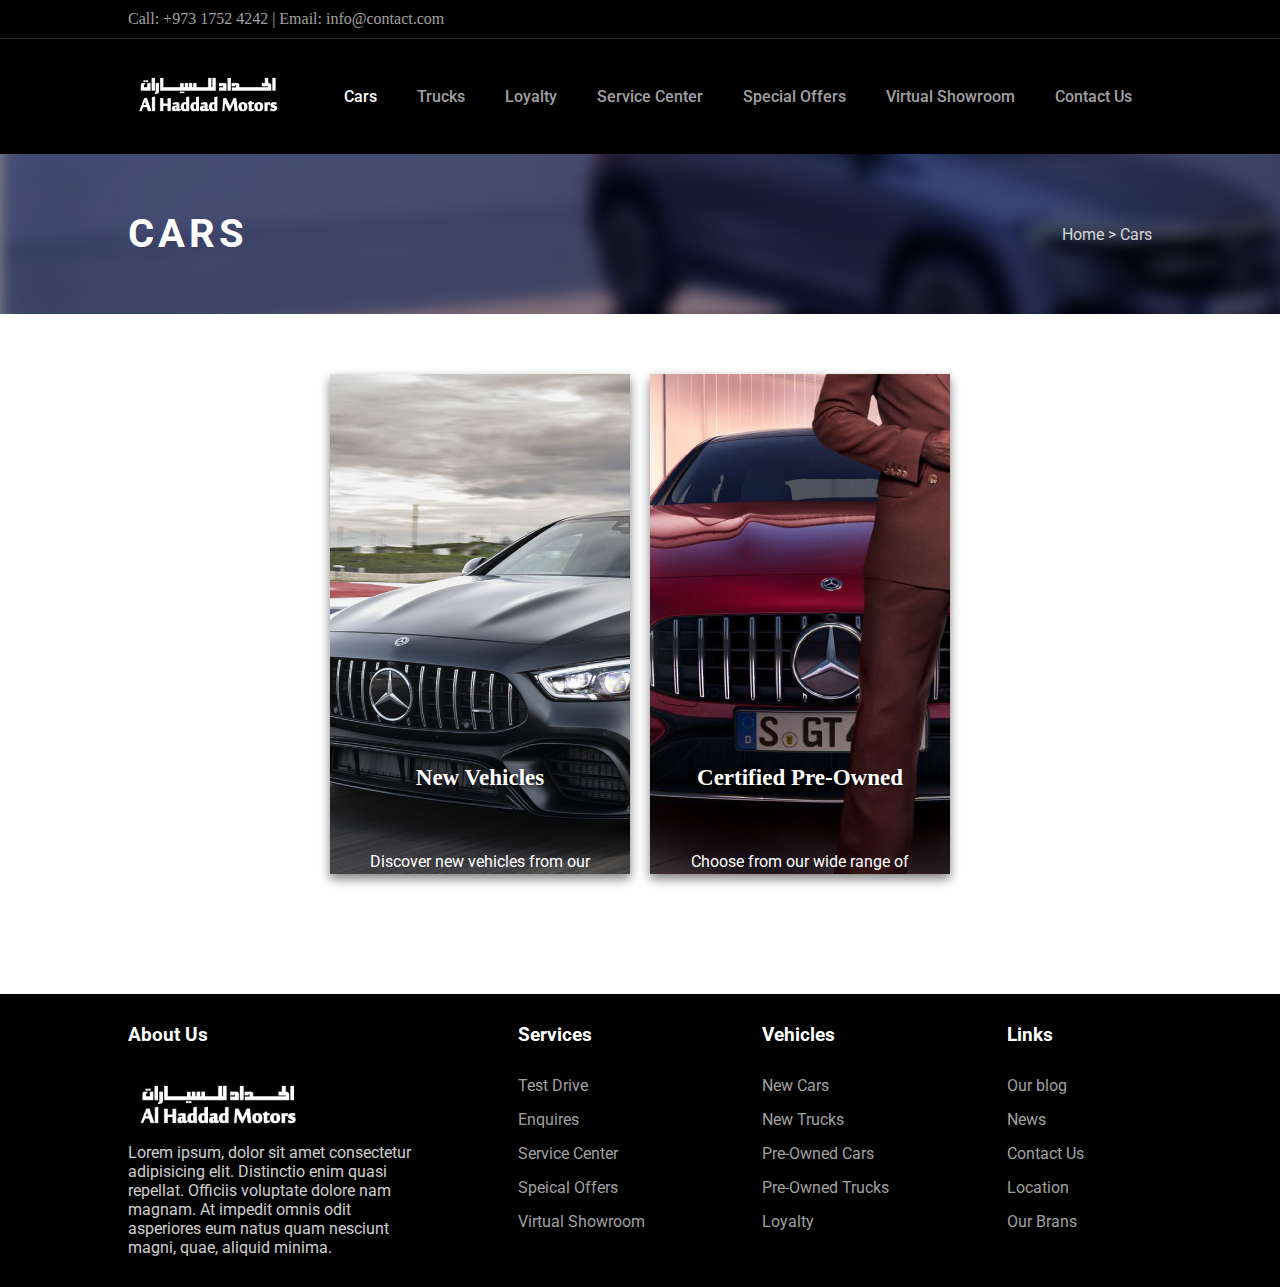
<file: cars.html>
<!DOCTYPE html>
<html lang="en">
<head>
    <meta charset="UTF-8">
    <meta http-equiv="X-UA-Compatible" content="IE=edge">
    <meta name="viewport" content="width=device-width, initial-scale=1.0">
    <link rel="stylesheet" href="/css/style.css">
    <title>Card - Al Haddad Motors</title>
</head>
<body>
    <div class="top-bar">
        <div class="left-top">
          <p>
            Call:  +973 1752 4242 | Email: info@contact.com
          </p>
        </div>
        <div class="right-top">
            <p>
                <a href="https://web.facebook.com/alhaddadmotors.mercedesbenzbah/"><i class="fa-brands fa-facebook-square"></i></a>
                <a href="https://www.instagram.com/alhaddadmotors/"><i class="fa-brands fa-instagram-square"></i></a>
                <a href="https://twitter.com/AlHaddadMotors"><i class="fa-brands fa-twitter-square"></i></a>
                <a href="https://www.linkedin.com/company/al-haddad-motors"><i class="fa-brands fa-linkedin"></i></a>
                </p>
        </div>
    </div>
    <header>
        <a class="logo" href="/"><img src="images/logo.png" alt="logo"></a>
        <nav>
            <ul class="nav__links">
                <li><a href="#" class="menu-item active">Cars</a></li>
                <li><a href="#" class="menu-item">Trucks</a></li>
                <li><a href="https://www.alhaddadmotor.com/loyalty.html" class="menu-item">Loyalty</a></li>
                <li><a href="https://www.mercedes-benz-mena.com/en/passengercars/service-information/repair-services/rapid-assistance.module.html" class="menu-item">Service Center</a></li>
                <li><a href="https://www.mercedes-benz-mena.com/en/passengercars/special-offers.html" class="menu-item">Special Offers</a></li>
                <li><a href="https://my.matterport.com/show/?m=7nw3i9payPz" class="menu-item">Virtual Showroom</a></li>
                <li><a href="#" class="menu-item">Contact Us</a></li>
            </ul>
        </nav>
    </header>
    <section class="hero-bg">
        <div class="left-hero">
            <h1>CARS</h1>
        </div>
        <div class="right-hero">
            <p class="bread">Home > Cars</p>
        </div>
    </section>
<!-- Start of content -->

<section class="content-container">
    <div class="container">
        <div class="card">
            <figure class="card__thumb">
                <img src="/images/used-mer.png" alt="Picture by Kyle Cottrell" class="card__image">
                <figcaption class="card__caption">
                    <h2 class="card__title">New Vehicles</h2>
                    <p class="card__snippet">Discover new vehicles from our latest collection on Our recommendations.</p>
                    <a href="https://www.mercedes-benz-mena.com/en/passengercars.html" class="card__button">Show Vehicles</a>
                </figcaption>
            </figure>
        </div>
    
        <div class="card">
            <figure class="card__thumb">
                <img src="/images/new.png" alt="Picture by Nathan Dumlao" class="card__image">
                <figcaption class="card__caption">
                    <h2 class="card__title">Certified Pre-Owned</h2>
                    <p class="card__snippet">Choose from our wide range of certified pre-owned vehicles.</p>
                    <a href="http://bahrain.pe-mb.com/" class="card__button">Show Vehicles</a>
                </figcaption>
            </figure>
        </div>
    </div>
    
</section>


    <!-- Footer -->
<footer>
    <section class="about-footer">
        <h3>About Us</h3>
        <img src="/images/logo.png" alt="">
        <p>Lorem ipsum, dolor sit amet consectetur adipisicing elit. Distinctio enim quasi repellat. Officiis voluptate dolore nam magnam. At impedit omnis odit asperiores eum natus quam nesciunt magni, quae, aliquid minima.</p>
    </section>
    <section class="links">
        <h3>Services</h3>
        <ul class="ul-foot">
            <li><a href="#">Test Drive</a></li>
            <li><a href="#">Enquires</a></li>
            <li><a href="#">Service Center</a></li>
            <li><a href="#">Speical Offers</a></li>
            <li><a href="#">Virtual Showroom</a></li>
        </ul>
    </section>
    <section class="links">
        <h3>Vehicles</h3>
        <ul class="ul-foot">
            <li><a href="#">New Cars</a></li>
            <li><a href="#">New Trucks</a></li>
            <li><a href="#">Pre-Owned Cars</a></li>
            <li><a href="#">Pre-Owned Trucks</a></li>
            <li><a href="#">Loyalty</a></li>
        </ul>
    </section>
    <section class="links">
        <h3>Links</h3>
        <ul class="ul-foot">
            <li><a href="#">Our blog</a></li>
            <li><a href="#">News</a></li>
            <li><a href="#">Contact Us</a></li>
            <li><a href="#">Location</a></li>
            <li><a href="#">Our Brans</a></li>
        </ul>
    </section>
</footer>
</body>
</html>
</file>
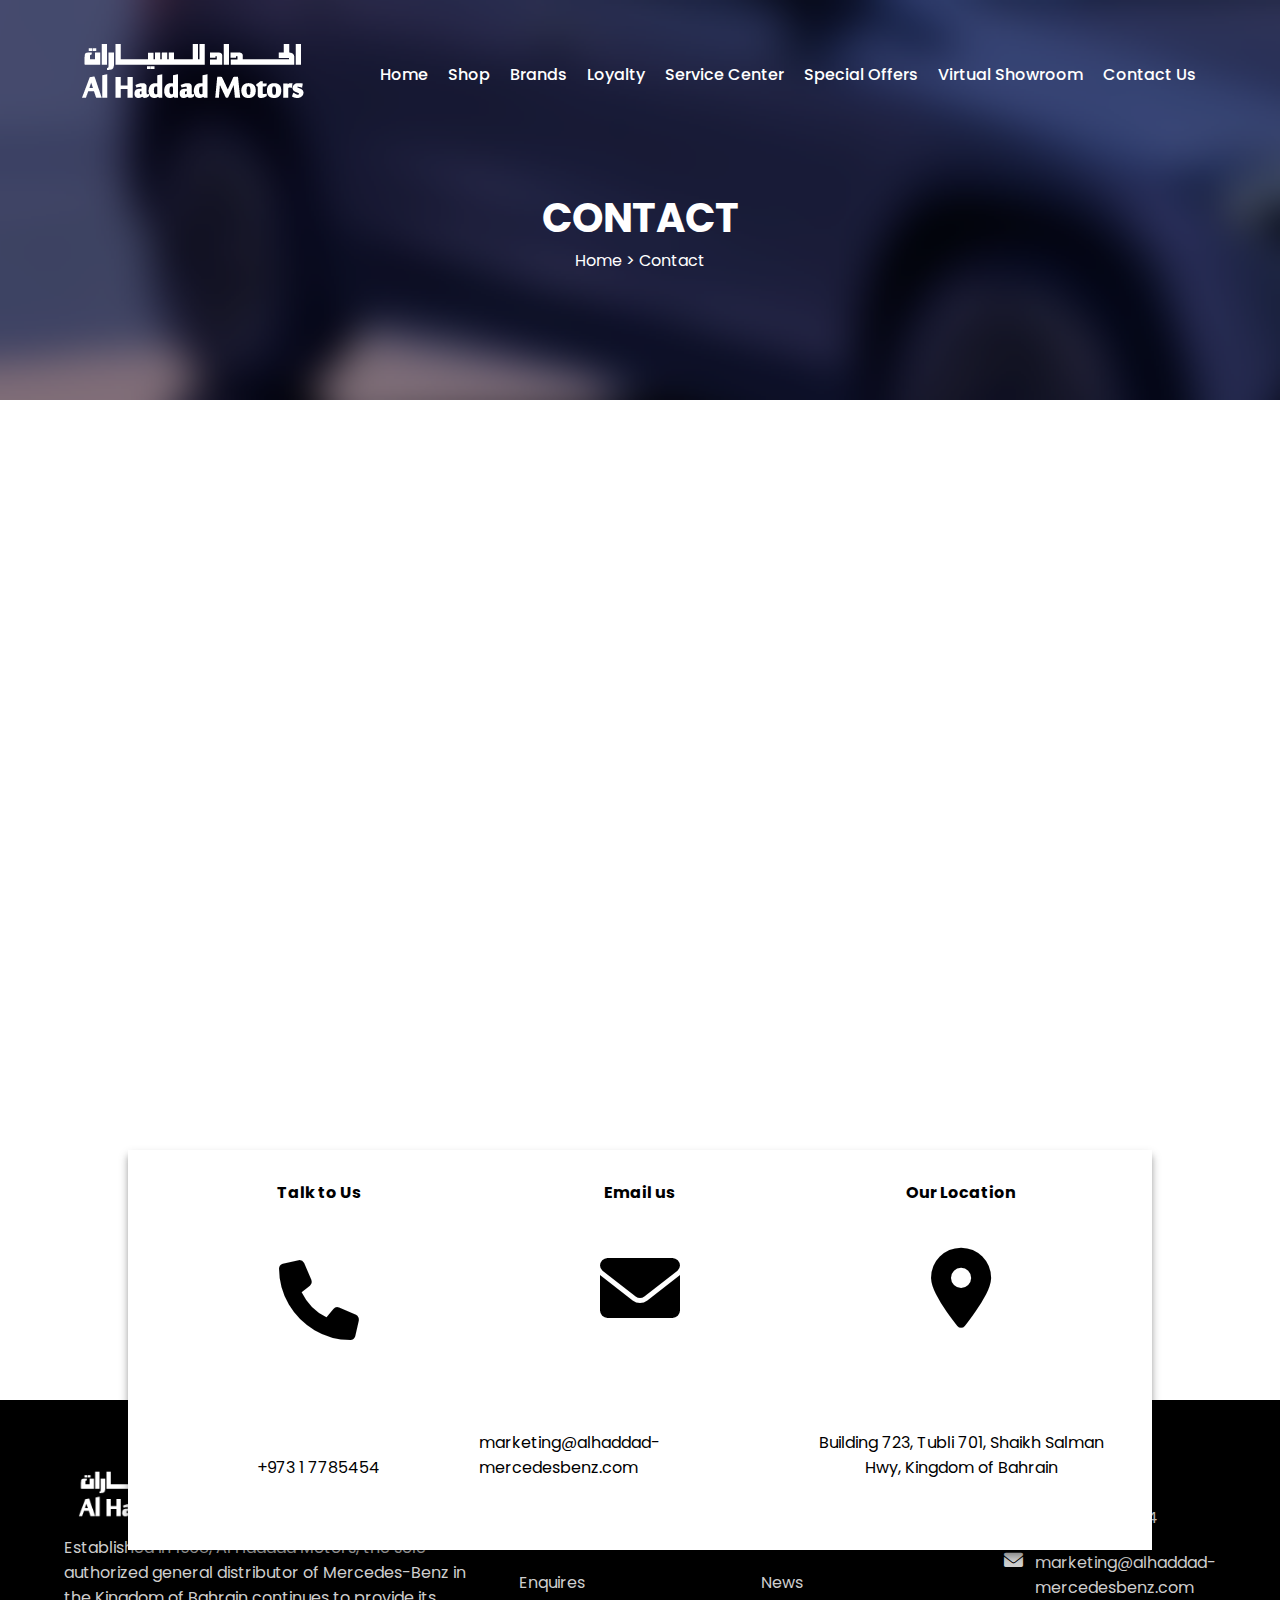
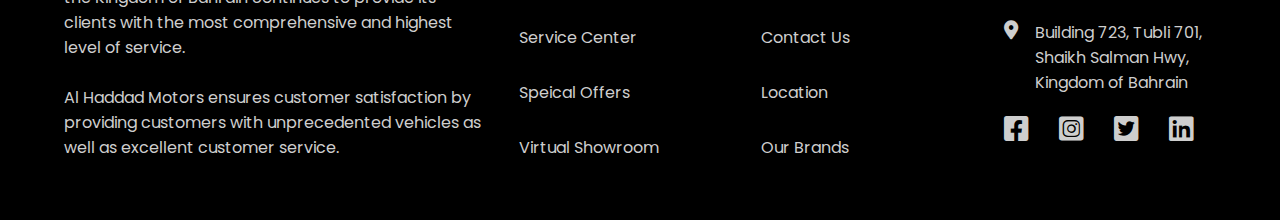
<file: contact-2.html>
<!DOCTYPE html>
<html lang="en">
<head>
    <meta charset="UTF-8">
    <meta http-equiv="X-UA-Compatible" content="IE=edge">
    <meta name="viewport" content="width=device-width, initial-scale=1.0">
    <link rel="stylesheet" href="https://cdnjs.cloudflare.com/ajax/libs/font-awesome/6.0.0/css/all.min.css" integrity="sha512-9usAa10IRO0HhonpyAIVpjrylPvoDwiPUiKdWk5t3PyolY1cOd4DSE0Ga+ri4AuTroPR5aQvXU9xC6qOPnzFeg==" crossorigin="anonymous" referrerpolicy="no-referrer" />
    <link rel="stylesheet" href="/css/v2.css">
    <title>Al Haddad Motors - Version 2</title>
</head>
<body>
    <header>
        <div class="nav-menu">
            <div class="logo">
                <img src="/images/logo.png" alt="">
            </div>
            <nav>
                <ul class="ul-menu">
                    <li><a href="/v2.html">Home</a></li>
                    <li><a href="#">Shop</a></li>
                    <li><a href="/our-brands.html">Brands</a></li>
                    <li><a href="/loyalty.html">Loyalty</a></li>
                    <li><a href="#">Service Center</a></li>
                    <li><a href="#">Special Offers</a></li>
                    <li><a href="#">Virtual Showroom</a></li>
                    <li><a href="#">Contact Us</a></li>
                </ul>
            </nav>
        </div>
    </header>
    <section class="page-content-header">
        <h1 class="page-title">
            Contact
        </h1>
        <p class="bread">
            Home > Contact
        </p>
    </section>
    <section class="contact-container">
        <iframe src="https://www.google.com/maps/embed?pb=!1m18!1m12!1m3!1d3580.2678617566376!2d50.53463071471481!3d26.187963383445112!2m3!1f0!2f0!3f0!3m2!1i1024!2i768!4f13.1!3m3!1m2!1s0x3e49afb680585d53%3A0xcfa774c5f135bf7c!2sMercedes-Benz%20Al%20Haddad%20Motors%20Showroom!5e0!3m2!1sen!2sbh!4v1646193690509!5m2!1sen!2sbh" width="100%" height="500" style="border:0;" allowfullscreen="" loading="lazy"></iframe>
        <div class="contact-box">
            <div class="contact-card-container">
                <div class="contact-card">
                    <h4>Talk to Us</h4>
                    <i class="fa-solid fa-phone"></i>
                    <p>+973 1 7785454</p>
                </div>
                <div class="contact-card">
                    <h4>Email us</h4>
                    <i class="fa-solid fa-envelope"></i>
                    <p>marketing@alhaddad-mercedesbenz.com</p>
                </div>
                <div class="contact-card">
                    <h4>Our Location</h4>
                    <i class="fa-solid fa-location-dot"></i>
                    <p class="text-center">
                        Building 723, Tubli 701,
                        Shaikh Salman Hwy,
                        Kingdom of Bahrain
                    </p>
                </div>
            </div>
        </div>
    </section>

    
    <footer>
        <div class="footer-container">
            <div class="footer-about">
                <img src="/images/logo.png" alt="">
                <p>
                    Established in 1958, Al Haddad Motors, the sole 
                    authorized general distributor of Mercedes-Benz
                    in the Kingdom of Bahrain continues to provide
                    its clients with the most comprehensive and
                    highest level of service. <br> <br>
                    Al Haddad Motors ensures customer satisfaction
                    by providing customers with unprecedented
                    vehicles as well as excellent customer service.
                </p>
            </div>
            <div class="footer-menu">
                <h4>MENU</h4>
                <ul class="ul-foot">
                    <li><a href="#">Test Drive</a></li>
                    <li><a href="#">Enquires</a></li>
                    <li><a href="#">Service Center</a></li>
                    <li><a href="#">Speical Offers</a></li>
                    <li><a href="#">Virtual Showroom</a></li>
                </ul>
            </div>
            <div class="footer-pages">
                <h4>PAGES</h4>

                <ul class="ul-foot">
                    <li><a href="#">Shop</a></li>
                    <li><a href="#">News</a></li>
                    <li><a href="#">Contact Us</a></li>
                    <li><a href="#">Location</a></li>
                    <li><a href="#">Our Brands</a></li>
                </ul>
            </div>
            <div class="footer-social">
                <h4>GET IN TOUCH</h4>
                <div class="footer-social-container">
                    <i class="fa-solid fa-phone"></i>
                    <p>+973 1 7785454</p>
                    <i class="fa-solid fa-envelope"></i>
                    <p>marketing@alhaddad-mercedesbenz.com</p>
                    <i class="fa-solid fa-location-dot"></i>
                    <p>
                        Building 723, Tubli 701,
                        Shaikh Salman Hwy,
                        Kingdom of Bahrain
                    </p>
                </div>
                <div class="footer-social-icons">
                    <a href="https://web.facebook.com/alhaddadmotors.mercedesbenzbah/"><i class="fa-brands fa-facebook-square"></i></a>
                    <a href="https://www.instagram.com/alhaddadmotors/"><i class="fa-brands fa-instagram-square"></i></a>
                    <a href="https://twitter.com/AlHaddadMotors"><i class="fa-brands fa-twitter-square"></i></a>
                    <a href="https://www.linkedin.com/company/al-haddad-motors"><i class="fa-brands fa-linkedin"></i></a>
                </div>
            
            </div>
        </div>
    </footer>
</body>
</html>
</file>
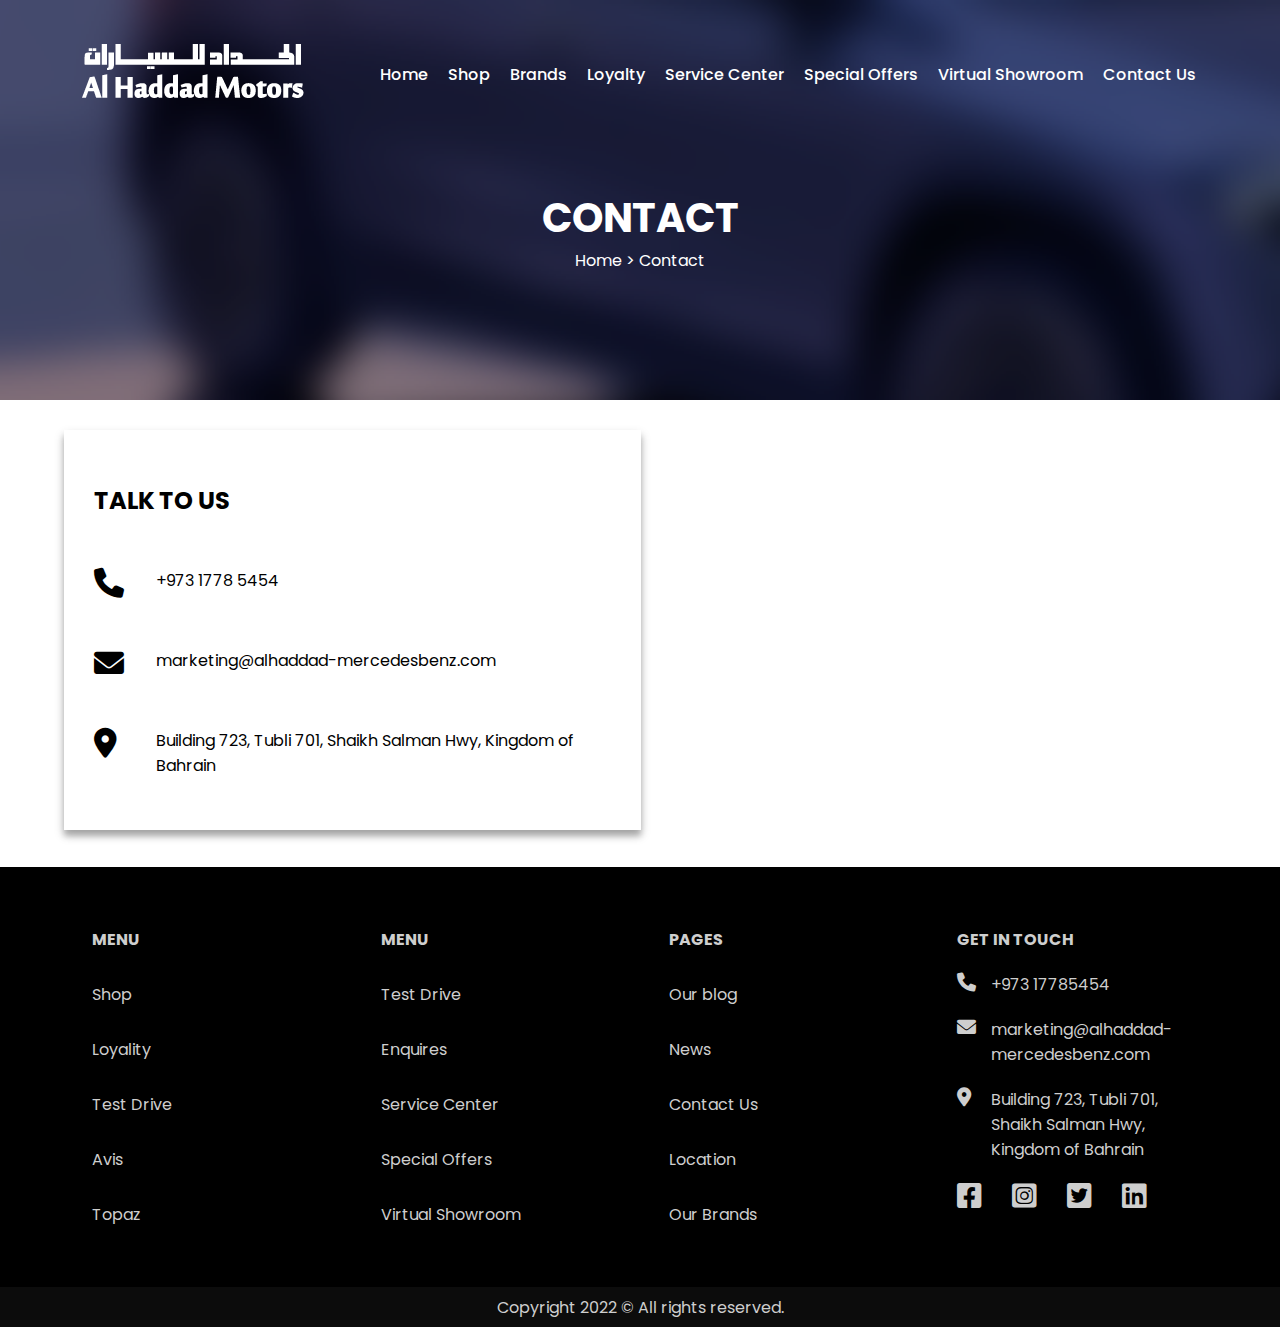
<file: contact-3.html>
<!DOCTYPE html>
<html lang="en">
<head>
    <meta charset="UTF-8">
    <meta http-equiv="X-UA-Compatible" content="IE=edge">
    <meta name="viewport" content="width=device-width, initial-scale=1.0">
    <link rel="stylesheet" href="https://cdnjs.cloudflare.com/ajax/libs/font-awesome/6.0.0/css/all.min.css" integrity="sha512-9usAa10IRO0HhonpyAIVpjrylPvoDwiPUiKdWk5t3PyolY1cOd4DSE0Ga+ri4AuTroPR5aQvXU9xC6qOPnzFeg==" crossorigin="anonymous" referrerpolicy="no-referrer" />
    <link rel="stylesheet" href="/css/v2.css">
    <title>Al Haddad Motors - Version 2</title>
</head>
<body>
    <header>
        <div class="nav-menu">
            <div class="logo">
                <img src="/images/logo.png" alt="">
            </div>
            <nav>
                <ul class="ul-menu">
                    <li><a href="/">Home</a></li>
                    <li><a href="https://homiez.me/en/al-haddad-motors/">Shop</a></li>
                    <li><a href="/our-brands.html">Brands</a></li>
                    <li><a href="/loyalty.html">Loyalty</a></li>
                    <li><a href="https://www.mercedes-benz-mena.com/en/passengercars/service-information/repair-services/rapid-assistance.module.html">Service Center</a></li>
                    <li><a href="https://www.mercedes-benz-mena.com/en/passengercars/special-offers.html">Special Offers</a></li>
                    <li><a href="https://my.matterport.com/show/?m=7nw3i9payPz">Virtual Showroom</a></li>
                    <li><a href="/contact-3.html">Contact Us</a></li>
                </ul>
            </nav>
        </div>
    </header>
    <section class="page-content-header">
        <h1 class="page-title">
            Contact
        </h1>
        <p class="bread">
            Home > Contact
        </p>
    </section>
    <section class="main-contact-container">
        <div class="main-contact-box">
            <h3>Talk to us</h3>
            <div class="mci">
                <i class="fa-solid fa-phone"></i>
                <p><a href="tel:+97317785454">+973 1778 5454</a></p>
            </div>
            <div class="mci">
                <i class="fa-solid fa-envelope"></i>
                <p><a href="mailto:marketing@alhaddad-mercedesbenz.com">marketing@alhaddad-mercedesbenz.com</a></p>
            </div>
            <div class="mci">
                <i class="fa-solid fa-location-dot"></i>
                <p>
                    Building 723, Tubli 701,
                    Shaikh Salman Hwy,
                    Kingdom of Bahrain
                </p>
            </div>
        </div>
        <div class="main-contact-map">
            <iframe src="https://www.google.com/maps/embed?pb=!1m18!1m12!1m3!1d3580.2678617566376!2d50.53463071471481!3d26.187963383445112!2m3!1f0!2f0!3f0!3m2!1i1024!2i768!4f13.1!3m3!1m2!1s0x3e49afb680585d53%3A0xcfa774c5f135bf7c!2sMercedes-Benz%20Al%20Haddad%20Motors%20Showroom!5e0!3m2!1sen!2sbh!4v1646193690509!5m2!1sen!2sbh" width="100%" height="400" style="border:0;" allowfullscreen="" loading="lazy"></iframe>

        </div>
    </section>

    
    <footer>
        <div class="footer-container">
            <div class="footer-menu">
                <h4>MENU</h4>
                <ul class="ul-foot">
                    <li><a href="https://homiez.me/en/al-haddad-motors/">Shop</a></li>
                    <li><a href="/loyalty.html">Loyality</a></li>
                    <li><a href="/test-drive.html">Test Drive</a></li>
                    <li><a href="https://www.avisbahrain.com/">Avis</a></li>
                    <li><a href="https://topazdetailing.com/pages/bahrain-branch">Topaz</a></li>
                </ul>
            </div>
            <div class="footer-menu">
                <h4>MENU</h4>
                <ul class="ul-foot">
                    <li><a href="/test-drive">Test Drive</a></li>
                    <li><a href="/enquiries.html">Enquires</a></li>
                    <li><a href="https://www.mercedes-benz-mena.com/en/passengercars/service-information/repair-services/rapid-assistance.module.html">Service Center</a></li>
                    <li><a href="https://www.mercedes-benz-mena.com/en/passengercars/special-offers.html">Special Offers</a></li>
                    <li><a href="https://my.matterport.com/show/?m=7nw3i9payPz">Virtual Showroom</a></li>
                </ul>
            </div>
            <div class="footer-pages">
                <h4>PAGES</h4>

                <ul class="ul-foot">
                    <li><a href="/blog.html">Our blog</a></li>
                    <li><a href="/news.html">News</a></li>
                    <li><a href="/contact-3.html">Contact Us</a></li>
                    <li><a href="/contact-3.html">Location</a></li>
                    <li><a href="/our-brands.html">Our Brands</a></li>
                </ul>
            </div>
            <div class="footer-social">
                <h4>GET IN TOUCH</h4>
                <div class="footer-social-container">
                    <i class="fa-solid fa-phone"></i>
                    <p>+973 17785454</p>
                    <i class="fa-solid fa-envelope"></i>
                    <p>marketing@alhaddad-mercedesbenz.com</p>
                    <i class="fa-solid fa-location-dot"></i>
                    <p>
                        Building 723, Tubli 701,
                        Shaikh Salman Hwy,
                        Kingdom of Bahrain
                    </p>
                </div>
                <div class="footer-social-icons">
                    <a href="https://web.facebook.com/alhaddadmotors.mercedesbenzbah/"><i class="fa-brands fa-facebook-square"></i></a>
                    <a href="https://www.instagram.com/alhaddadmotors/"><i class="fa-brands fa-instagram-square"></i></a>
                    <a href="https://twitter.com/AlHaddadMotors"><i class="fa-brands fa-twitter-square"></i></a>
                    <a href="https://www.linkedin.com/company/al-haddad-motors"><i class="fa-brands fa-linkedin"></i></a>
                </div>
            
            </div>
        </div>

        <section class="footer-bar">
            <p>Copyright 2022 © All rights reserved.</p>
        </section>
    </footer>
</body>
</html>
</file>
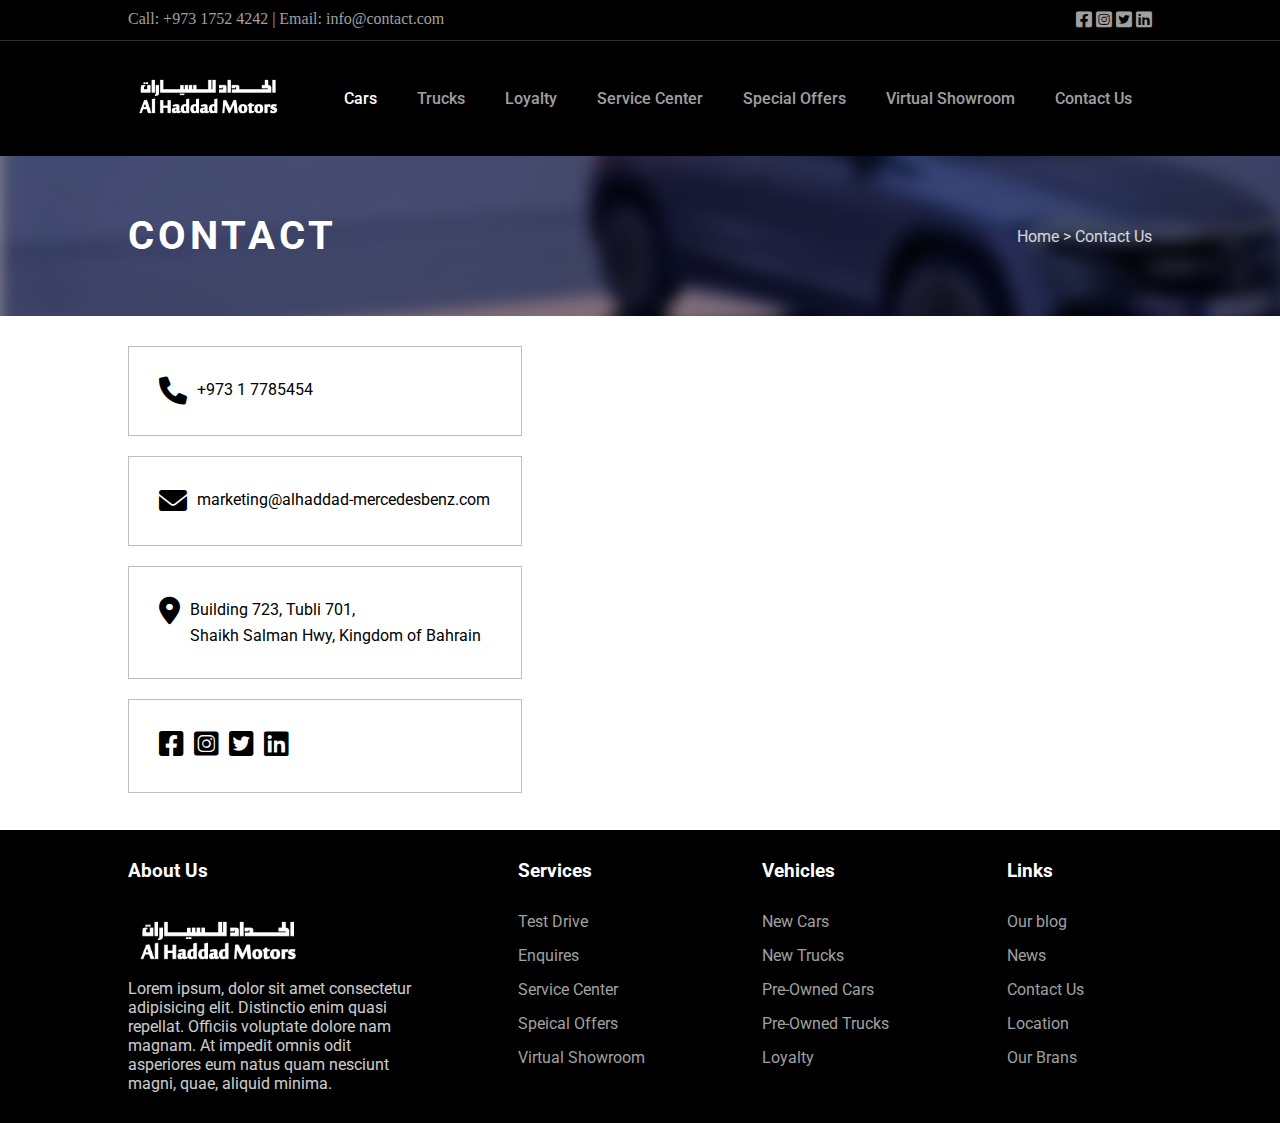
<file: contact.html>
<!DOCTYPE html>
<html lang="en">
<head>
    <meta charset="UTF-8">
    <meta http-equiv="X-UA-Compatible" content="IE=edge">
    <meta name="viewport" content="width=device-width, initial-scale=1.0">
    <link rel="stylesheet" href="/css/style.css">
    <link rel="stylesheet" href="https://cdnjs.cloudflare.com/ajax/libs/font-awesome/6.0.0/css/all.min.css" integrity="sha512-9usAa10IRO0HhonpyAIVpjrylPvoDwiPUiKdWk5t3PyolY1cOd4DSE0Ga+ri4AuTroPR5aQvXU9xC6qOPnzFeg==" crossorigin="anonymous" referrerpolicy="no-referrer" />
    <title>Contact Us - Al Haddad Motors</title>
</head>
<body>
    <div class="top-bar">
        <div class="left-top">
          <p>
            Call:  +973 1752 4242 | Email: info@contact.com
          </p>
        </div>
        <div class="right-top">
            <p>
            <a href="https://web.facebook.com/alhaddadmotors.mercedesbenzbah/"><i class="fa-brands fa-facebook-square"></i></a>
            <a href="https://www.instagram.com/alhaddadmotors/"><i class="fa-brands fa-instagram-square"></i></a>
            <a href="https://twitter.com/AlHaddadMotors"><i class="fa-brands fa-twitter-square"></i></a>
            <a href="https://www.linkedin.com/company/al-haddad-motors"><i class="fa-brands fa-linkedin"></i></a>
            </p>
        </div>
    </div>
    <header>
        <a class="logo" href="/"><img src="images/logo.png" alt="logo"></a>
        <nav>
            <ul class="nav__links">
                <li><a href="#" class="menu-item active">Cars</a></li>
                <li><a href="#" class="menu-item">Trucks</a></li>
                <li><a href="https://www.alhaddadmotor.com/loyalty.html" class="menu-item">Loyalty</a></li>
                <li><a href="https://www.mercedes-benz-mena.com/en/passengercars/service-information/repair-services/rapid-assistance.module.html" class="menu-item">Service Center</a></li>
                <li><a href="https://www.mercedes-benz-mena.com/en/passengercars/special-offers.html" class="menu-item">Special Offers</a></li>
                <li><a href="https://my.matterport.com/show/?m=7nw3i9payPz" class="menu-item">Virtual Showroom</a></li>
                <li><a href="#" class="menu-item">Contact Us</a></li>
            </ul>
        </nav>
    </header>
    <section class="hero-bg">
        <div class="left-hero">
            <h1>CONTACT</h1>
        </div>
        <div class="right-hero">
            <p class="bread">Home > Contact Us</p>
        </div>
    </section>
<!-- Start of content -->

<section class="content-container">

<div class="contact-container">
    <div class="contact-text">
        <div class="contact-box">
            <i class="fa-solid fa-phone"></i>  <p>+973 1 7785454</p>
        </div>
        <div class="contact-box">
            <i class="fa-solid fa-envelope"></i> <p>marketing@alhaddad-mercedesbenz.com</p>
        </div>
        <div class="contact-box">
            <i class="fa-solid fa-location-dot"></i> <p>Building 723, Tubli 701,<br> Shaikh Salman Hwy,
                Kingdom of Bahrain</p>
        </div>
        <div class="contact-box socials">
            <a href="https://web.facebook.com/alhaddadmotors.mercedesbenzbah/"><i class="fa-brands fa-facebook-square"></i></a>
            <a href="https://www.instagram.com/alhaddadmotors/"><i class="fa-brands fa-instagram-square"></i></a>
            <a href="https://twitter.com/AlHaddadMotors"><i class="fa-brands fa-twitter-square"></i></a>
            <a href="https://www.linkedin.com/company/al-haddad-motors"><i class="fa-brands fa-linkedin"></i></a>
        </div>
    </div>
    <div class="contact-map">
        <iframe src="https://www.google.com/maps/embed?pb=!1m18!1m12!1m3!1d57278.786060395156!2d50.51600056027351!3d26.199146260522774!2m3!1f0!2f0!3f0!3m2!1i1024!2i768!4f13.1!3m3!1m2!1s0x3e49ae32d8087cd5%3A0x1d6cde36f4300f22!2sMercedes-Benz%20Al%20Haddad%20Motors%20Service%20Center!5e0!3m2!1sen!2sbh!4v1645930870046!5m2!1sen!2sbh" width="600" height="450" style="border:0;" allowfullscreen="" loading="lazy"></iframe>
    </div>
</div>
    
</section>


    <!-- Footer -->
<footer>
    <section class="about-footer">
        <h3>About Us</h3>
        <img src="/images/logo.png" alt="">
        <p>Lorem ipsum, dolor sit amet consectetur adipisicing elit. Distinctio enim quasi repellat. Officiis voluptate dolore nam magnam. At impedit omnis odit asperiores eum natus quam nesciunt magni, quae, aliquid minima.</p>
    </section>
    <section class="links">
        <h3>Services</h3>
        <ul class="ul-foot">
            <li><a href="#">Test Drive</a></li>
            <li><a href="#">Enquires</a></li>
            <li><a href="#">Service Center</a></li>
            <li><a href="#">Speical Offers</a></li>
            <li><a href="#">Virtual Showroom</a></li>
        </ul>
    </section>
    <section class="links">
        <h3>Vehicles</h3>
        <ul class="ul-foot">
            <li><a href="#">New Cars</a></li>
            <li><a href="#">New Trucks</a></li>
            <li><a href="#">Pre-Owned Cars</a></li>
            <li><a href="#">Pre-Owned Trucks</a></li>
            <li><a href="#">Loyalty</a></li>
        </ul>
    </section>
    <section class="links">
        <h3>Links</h3>
        <ul class="ul-foot">
            <li><a href="#">Our blog</a></li>
            <li><a href="#">News</a></li>
            <li><a href="#">Contact Us</a></li>
            <li><a href="#">Location</a></li>
            <li><a href="#">Our Brans</a></li>
        </ul>
    </section>
</footer>
</body>
</html>
</file>
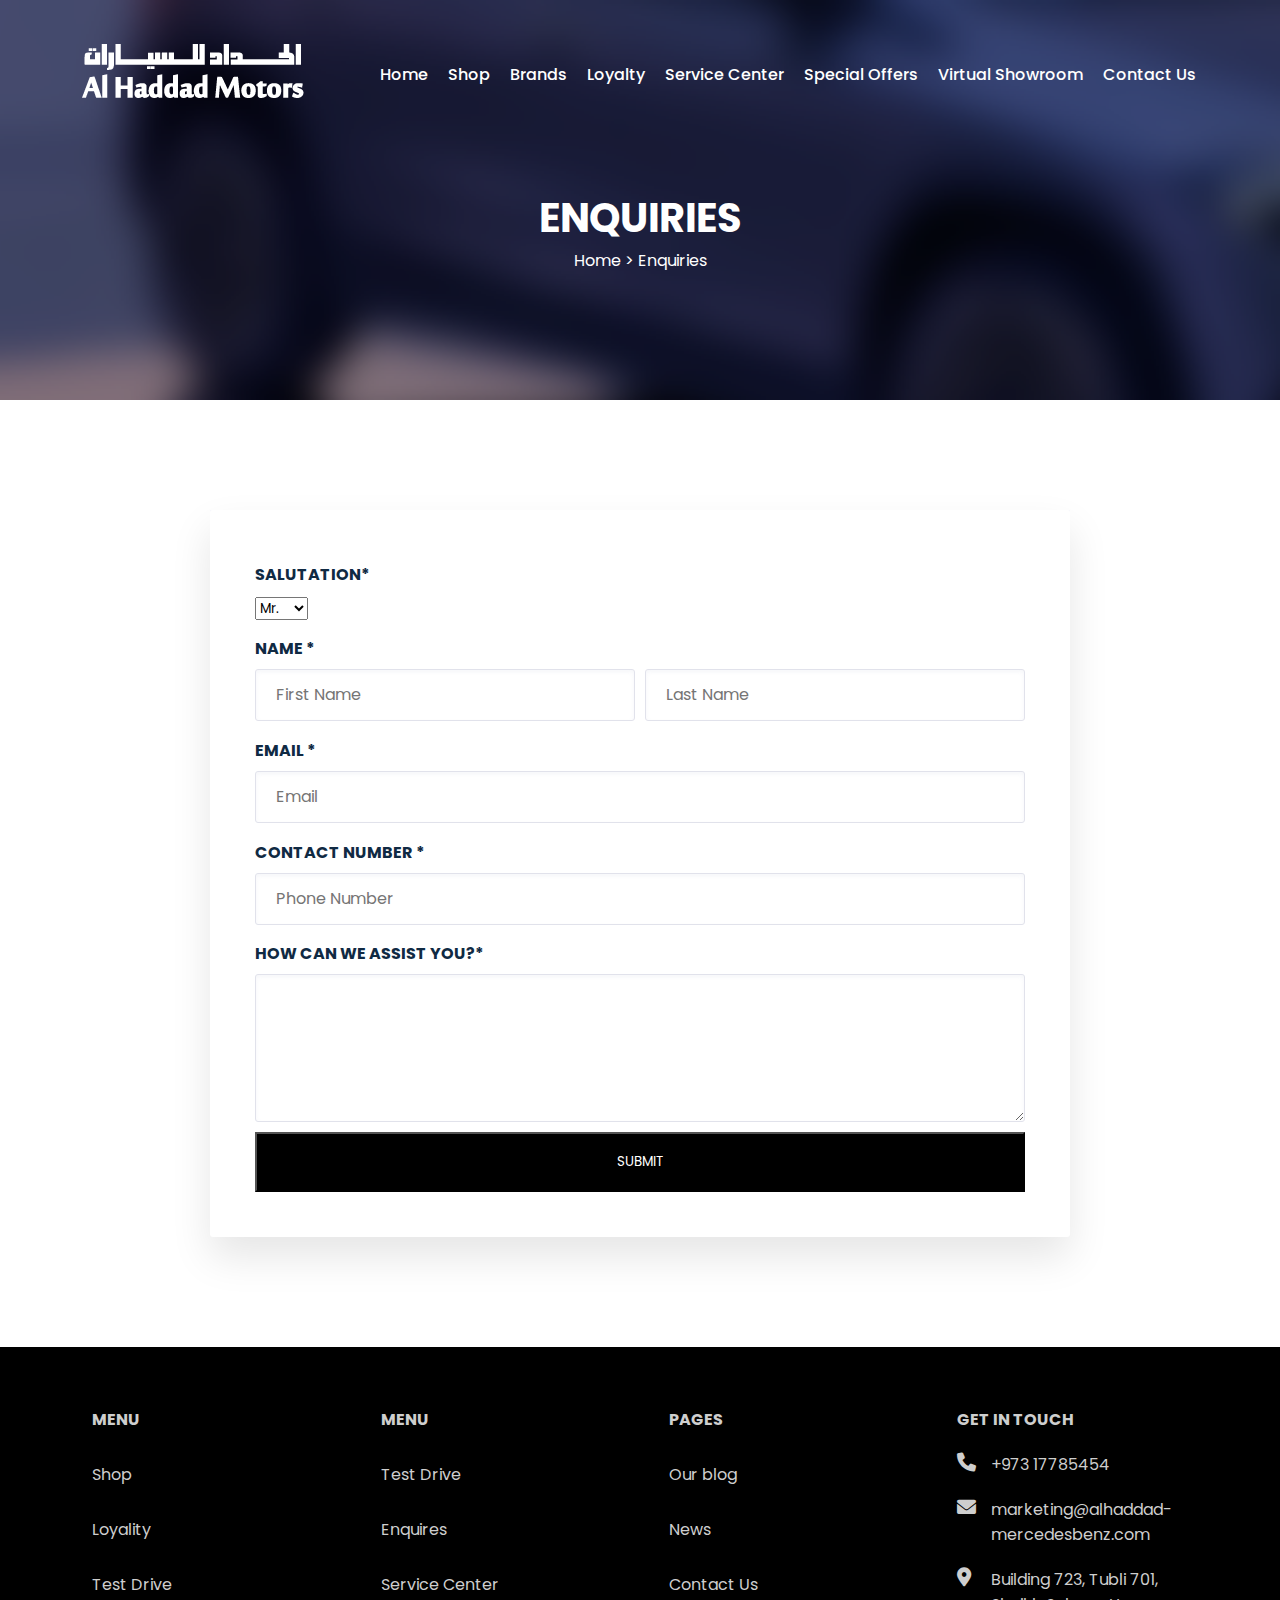
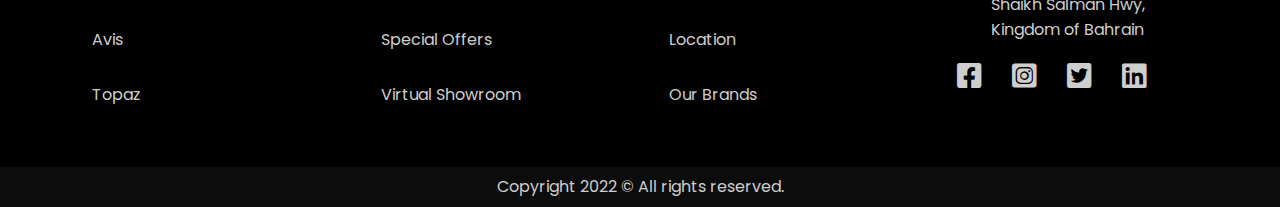
<file: enquiries.html>
<!DOCTYPE html>
<html lang="en">
<head>
    <meta charset="UTF-8">
    <meta http-equiv="X-UA-Compatible" content="IE=edge">
    <meta name="viewport" content="width=device-width, initial-scale=1.0">
    <link rel="stylesheet" href="https://cdnjs.cloudflare.com/ajax/libs/font-awesome/6.0.0/css/all.min.css" integrity="sha512-9usAa10IRO0HhonpyAIVpjrylPvoDwiPUiKdWk5t3PyolY1cOd4DSE0Ga+ri4AuTroPR5aQvXU9xC6qOPnzFeg==" crossorigin="anonymous" referrerpolicy="no-referrer" />
    <link rel="stylesheet" href="/css/v2.css">
    <!-- Latest compiled and minified CSS -->
    <!-- <link rel="stylesheet" href="https://cdnjs.cloudflare.com/ajax/libs/bootstrap-select/1.13.18/css/bootstrap-select.min.css" integrity="sha512-ARJR74swou2y0Q2V9k0GbzQ/5vJ2RBSoCWokg4zkfM29Fb3vZEQyv0iWBMW/yvKgyHSR/7D64pFMmU8nYmbRkg==" crossorigin="anonymous" referrerpolicy="no-referrer" /> -->
<!-- Latest compiled and minified JavaScript -->
<!-- <script src="https://cdnjs.cloudflare.com/ajax/libs/bootstrap-select/1.13.18/js/bootstrap-select.min.js" integrity="sha512-yDlE7vpGDP7o2eftkCiPZ+yuUyEcaBwoJoIhdXv71KZWugFqEphIS3PU60lEkFaz8RxaVsMpSvQxMBaKVwA5xg==" crossorigin="anonymous" referrerpolicy="no-referrer"></script>    <title>Al Haddad Motors - Test Drive</title> -->
</head>
<body>
    <header>
        <div class="nav-menu">
            <div class="logo">
                <img src="/images/logo.png" alt="">
            </div>
            <nav>
                <ul class="ul-menu">
                    <li><a href="/">Home</a></li>
                    <li><a href="https://homiez.me/en/al-haddad-motors/">Shop</a></li>
                    <li><a href="/our-brands.html">Brands</a></li>
                    <li><a href="/loyalty.html">Loyalty</a></li>
                    <li><a href="https://www.mercedes-benz-mena.com/en/passengercars/service-information/repair-services/rapid-assistance.module.html">Service Center</a></li>
                    <li><a href="https://www.mercedes-benz-mena.com/en/passengercars/special-offers.html">Special Offers</a></li>
                    <li><a href="https://my.matterport.com/show/?m=7nw3i9payPz">Virtual Showroom</a></li>
                    <li><a href="/contact-3.html">Contact Us</a></li>
                </ul>
            </nav>
        </div>
    </header>
    <section class="page-content-header">
        <h1 class="page-title">
            Enquiries
        </h1>
        <p class="bread">
            Home > Enquiries
        </p>
    </section>
    <section class="page-container">
        <div class="container">
            <form>
                <ul>
                    <li>
                        <label for="name"><span>Salutation<span class="required-star">*</span></span></label>
                        <select name="cars" id="cars">
                            <option value="Mr">Mr.</option>
                            <option value="Mrs">Mrs.</option>
                            <option value="Ms">Ms.</option>
                            <option value="Miss">Miss.</option>
                        </select>
                    </li>
                    <li>
                        <label for="name"><span>Name <span class="required-star">*</span></span></label>
                        <div class="row">
                        <input type="text" id="fname" name="fname" placeholder="First Name" class="form-input">
                        <input type="text" id="lname" name="lname" placeholder="Last Name" class="form-input">
                        </div>
                    </li>
                    <li>
                        <label for="mail"><span>Email <span class="required-star">*</span></span></label>
                        <input type="email" id="mail" name="user_email" placeholder="Email" class="form-input">
                    </li>   
                    <li>
                        <label for="mail"><span>Contact Number <span class="required-star">*</span></span></label>
                        <input type="text" id="phone_number" name="user_email" placeholder="Phone Number" class="form-input">
                    </li>
                    <li>
                        <label for="msg"><span>How can we assist you?<span class="required-star">*</span></span></label>
                        <textarea rows="4" cols="50"></textarea>
                    </li>
                    <li>
                        <input type="submit" value="Submit">
                    </li>
                </ul>
            </form>
        </div>
    </section>

    
    <footer>
        <div class="footer-container">
            <div class="footer-menu">
                <h4>MENU</h4>
                <ul class="ul-foot">
                    <li><a href="https://homiez.me/en/al-haddad-motors/">Shop</a></li>
                    <li><a href="/loyalty.html">Loyality</a></li>
                    <li><a href="/test-drive.html">Test Drive</a></li>
                    <li><a href="https://www.avisbahrain.com/">Avis</a></li>
                    <li><a href="https://topazdetailing.com/pages/bahrain-branch">Topaz</a></li>
                </ul>
            </div>
            <div class="footer-menu">
                <h4>MENU</h4>
                <ul class="ul-foot">
                    <li><a href="/test-drive">Test Drive</a></li>
                    <li><a href="/enquiries.html">Enquires</a></li>
                    <li><a href="https://www.mercedes-benz-mena.com/en/passengercars/service-information/repair-services/rapid-assistance.module.html">Service Center</a></li>
                    <li><a href="https://www.mercedes-benz-mena.com/en/passengercars/special-offers.html">Special Offers</a></li>
                    <li><a href="https://my.matterport.com/show/?m=7nw3i9payPz">Virtual Showroom</a></li>
                </ul>
            </div>
            <div class="footer-pages">
                <h4>PAGES</h4>

                <ul class="ul-foot">
                    <li><a href="/blog.html">Our blog</a></li>
                    <li><a href="/news.html">News</a></li>
                    <li><a href="/contact-3.html">Contact Us</a></li>
                    <li><a href="/contact-3.html">Location</a></li>
                    <li><a href="/our-brands.html">Our Brands</a></li>
                </ul>
            </div>
            <div class="footer-social">
                <h4>GET IN TOUCH</h4>
                <div class="footer-social-container">
                    <i class="fa-solid fa-phone"></i>
                    <p>+973 17785454</p>
                    <i class="fa-solid fa-envelope"></i>
                    <p>marketing@alhaddad-mercedesbenz.com</p>
                    <i class="fa-solid fa-location-dot"></i>
                    <p>
                        Building 723, Tubli 701,
                        Shaikh Salman Hwy,
                        Kingdom of Bahrain
                    </p>
                </div>
                <div class="footer-social-icons">
                    <a href="https://web.facebook.com/alhaddadmotors.mercedesbenzbah/"><i class="fa-brands fa-facebook-square"></i></a>
                    <a href="https://www.instagram.com/alhaddadmotors/"><i class="fa-brands fa-instagram-square"></i></a>
                    <a href="https://twitter.com/AlHaddadMotors"><i class="fa-brands fa-twitter-square"></i></a>
                    <a href="https://www.linkedin.com/company/al-haddad-motors"><i class="fa-brands fa-linkedin"></i></a>
                </div>
            
            </div>
        </div>

        <section class="footer-bar">
            <p>Copyright 2022 © All rights reserved.</p>
        </section>
    </footer>
</body>
</html>
</file>
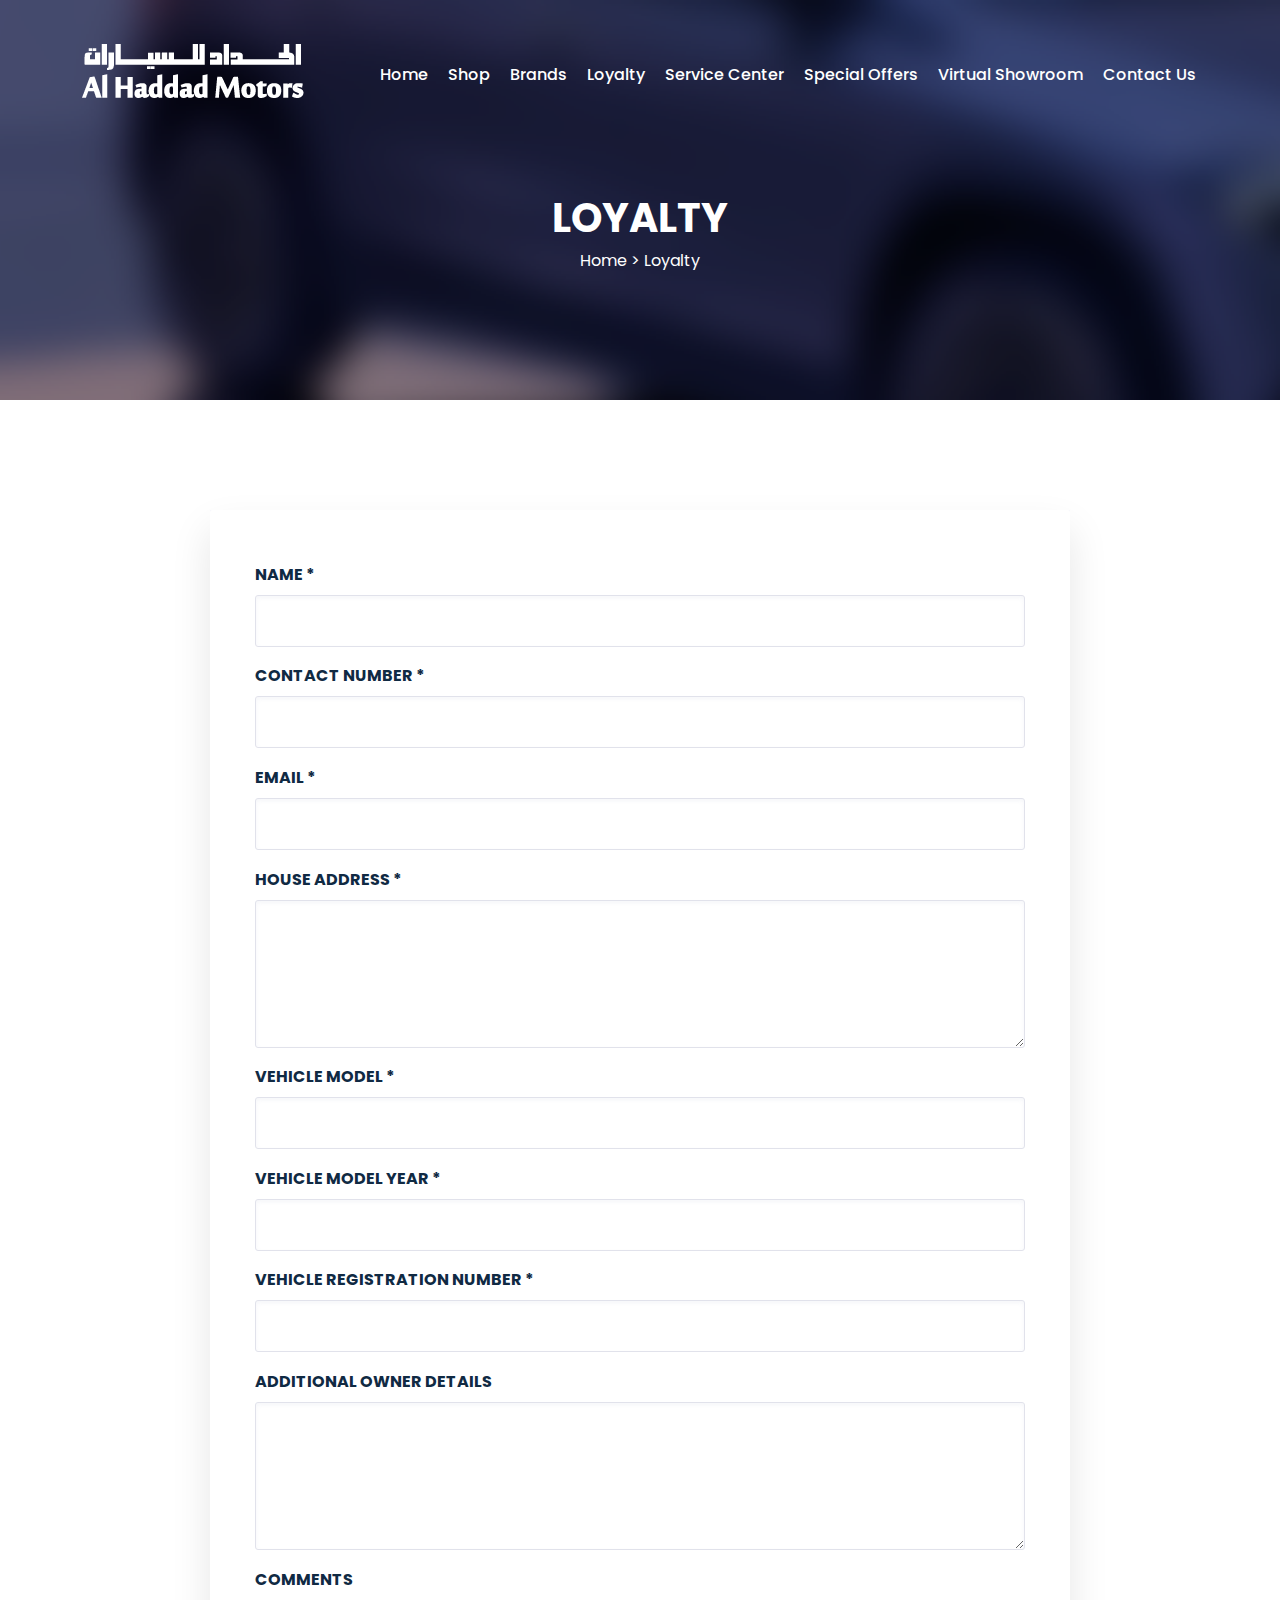
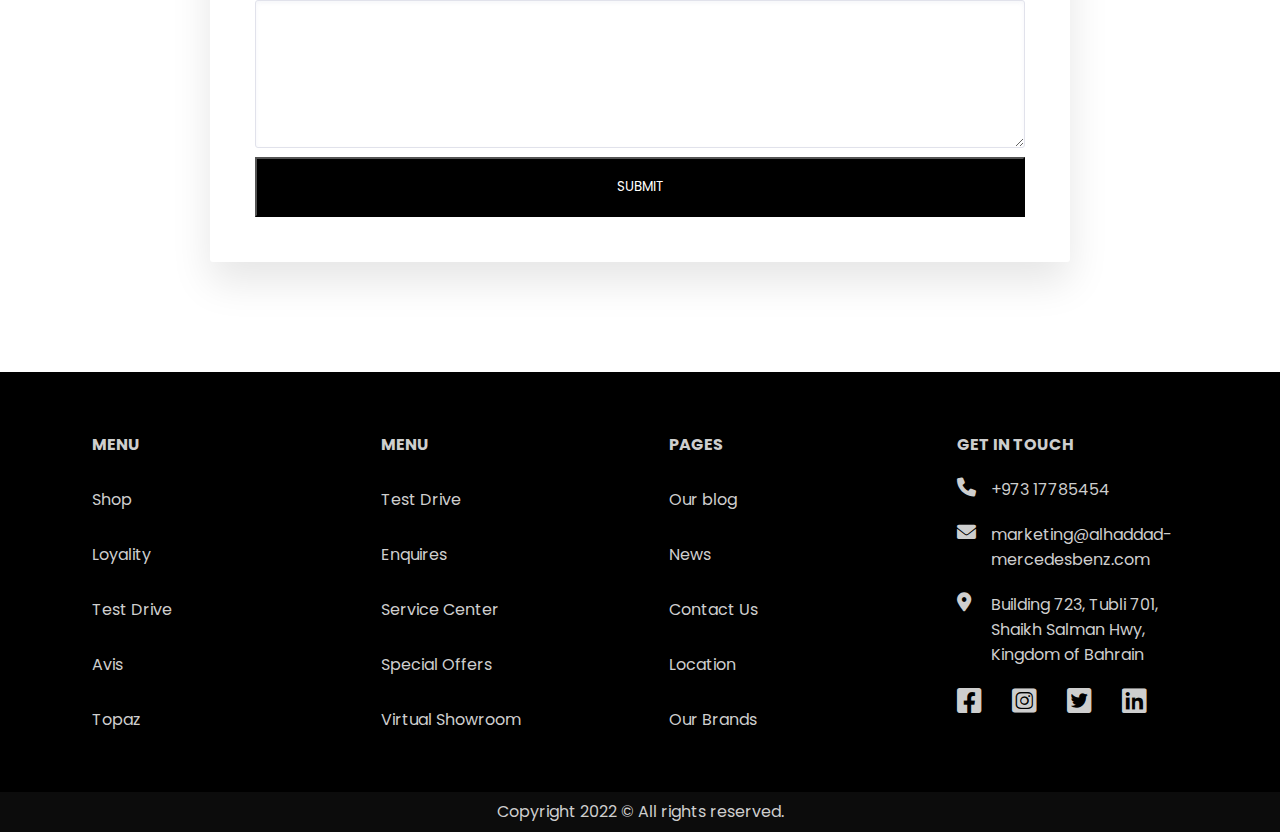
<file: loyalty.html>
<!DOCTYPE html>
<html lang="en">
<head>
    <meta charset="UTF-8">
    <meta http-equiv="X-UA-Compatible" content="IE=edge">
    <meta name="viewport" content="width=device-width, initial-scale=1.0">
    <link rel="stylesheet" href="https://cdnjs.cloudflare.com/ajax/libs/font-awesome/6.0.0/css/all.min.css" integrity="sha512-9usAa10IRO0HhonpyAIVpjrylPvoDwiPUiKdWk5t3PyolY1cOd4DSE0Ga+ri4AuTroPR5aQvXU9xC6qOPnzFeg==" crossorigin="anonymous" referrerpolicy="no-referrer" />
    <link rel="stylesheet" href="/css/v2.css">
    <title>Al Haddad Motors - Version 2</title>
</head>
<body>
    <header>
        <div class="nav-menu">
            <div class="logo">
                <img src="/images/logo.png" alt="">
            </div>
            <nav>
                <ul class="ul-menu">
                    <li><a href="/">Home</a></li>
                    <li><a href="https://homiez.me/en/al-haddad-motors/">Shop</a></li>
                    <li><a href="/our-brands.html">Brands</a></li>
                    <li><a href="/loyalty.html">Loyalty</a></li>
                    <li><a href="https://www.mercedes-benz-mena.com/en/passengercars/service-information/repair-services/rapid-assistance.module.html">Service Center</a></li>
                    <li><a href="https://www.mercedes-benz-mena.com/en/passengercars/special-offers.html">Special Offers</a></li>
                    <li><a href="https://my.matterport.com/show/?m=7nw3i9payPz">Virtual Showroom</a></li>
                    <li><a href="/contact-3.html">Contact Us</a></li>
                </ul>
            </nav>
        </div>
    </header>
    <section class="page-content-header">
        <h1 class="page-title">
            Loyalty
        </h1>
        <p class="bread">
            Home > Loyalty
        </p>
    </section>
    <section class="page-container">
        <div class="container">
            <form>
                <ul>
                    <li>
                        <label for="name"><span>Name <span class="required-star">*</span></span></label>
                        <input type="text" id="name" name="user_name" class="form-input">
                    </li>
                    <li>
                        <label for="name"><span>Contact Number <span class="required-star">*</span></span></label>
                        <input type="text" id="name" name="user_name" class="form-input">
                    </li>
                    <li>
                        <label for="mail"><span>Email <span class="required-star">*</span></span></label>
                        <input type="email" id="mail" name="user_email" class="form-input">
                    </li>
                    <li>
                        <label for="msg"><span>House Address <span class="required-star">*</span></span></label>
                        <textarea rows="4" cols="50"></textarea>
                    </li>
                    <li>
                        <label for="name"><span>Vehicle Model <span class="required-star">*</span></span></label>
                        <input type="text" id="name" name="user_name" class="form-input">
                    </li>
                    <li>
                        <label for="name"><span>Vehicle Model Year <span class="required-star">*</span></span></label>
                        <input type="text" id="name" name="user_name" class="form-input">
                    </li>
                    <li>
                        <label for="name"><span>Vehicle Registration Number <span class="required-star">*</span></span></label>
                        <input type="text" id="name" name="user_name " class="form-input">
                    </li>
                    <li>
                        <label for="msg"><span>Additional Owner Details</span></label>
                        <textarea rows="4" cols="50"></textarea>
                    </li>
                    <li>
                        <label for="msg"><span>Comments</span></label>
                        <textarea rows="4" cols="50"></textarea>
                    </li>
                    <li>
                        <input type="submit" value="Submit">
                    </li>
                </ul>
            </form>
        </div>
    </section>

    
    <footer>
        <div class="footer-container">
            <div class="footer-menu">
                <h4>MENU</h4>
                <ul class="ul-foot">
                    <li><a href="https://homiez.me/en/al-haddad-motors/">Shop</a></li>
                    <li><a href="/loyalty.html">Loyality</a></li>
                    <li><a href="/test-drive.html">Test Drive</a></li>
                    <li><a href="https://www.avisbahrain.com/">Avis</a></li>
                    <li><a href="https://topazdetailing.com/pages/bahrain-branch">Topaz</a></li>
                </ul>
            </div>
            <div class="footer-menu">
                <h4>MENU</h4>
                <ul class="ul-foot">
                    <li><a href="/test-drive">Test Drive</a></li>
                    <li><a href="/enquiries.html">Enquires</a></li>
                    <li><a href="https://www.mercedes-benz-mena.com/en/passengercars/service-information/repair-services/rapid-assistance.module.html">Service Center</a></li>
                    <li><a href="https://www.mercedes-benz-mena.com/en/passengercars/special-offers.html">Special Offers</a></li>
                    <li><a href="https://my.matterport.com/show/?m=7nw3i9payPz">Virtual Showroom</a></li>
                </ul>
            </div>
            <div class="footer-pages">
                <h4>PAGES</h4>

                <ul class="ul-foot">
                    <li><a href="/blog.html">Our blog</a></li>
                    <li><a href="/news.html">News</a></li>
                    <li><a href="/contact-3.html">Contact Us</a></li>
                    <li><a href="/contact-3.html">Location</a></li>
                    <li><a href="/our-brands.html">Our Brands</a></li>
                </ul>
            </div>
            <div class="footer-social">
                <h4>GET IN TOUCH</h4>
                <div class="footer-social-container">
                    <i class="fa-solid fa-phone"></i>
                    <p>+973 17785454</p>
                    <i class="fa-solid fa-envelope"></i>
                    <p>marketing@alhaddad-mercedesbenz.com</p>
                    <i class="fa-solid fa-location-dot"></i>
                    <p>
                        Building 723, Tubli 701,
                        Shaikh Salman Hwy,
                        Kingdom of Bahrain
                    </p>
                </div>
                <div class="footer-social-icons">
                    <a href="https://web.facebook.com/alhaddadmotors.mercedesbenzbah/"><i class="fa-brands fa-facebook-square"></i></a>
                    <a href="https://www.instagram.com/alhaddadmotors/"><i class="fa-brands fa-instagram-square"></i></a>
                    <a href="https://twitter.com/AlHaddadMotors"><i class="fa-brands fa-twitter-square"></i></a>
                    <a href="https://www.linkedin.com/company/al-haddad-motors"><i class="fa-brands fa-linkedin"></i></a>
                </div>
            
            </div>
        </div>

        <section class="footer-bar">
            <p>Copyright 2022 © All rights reserved.</p>
        </section>
    </footer>
</body>
</html>
</file>
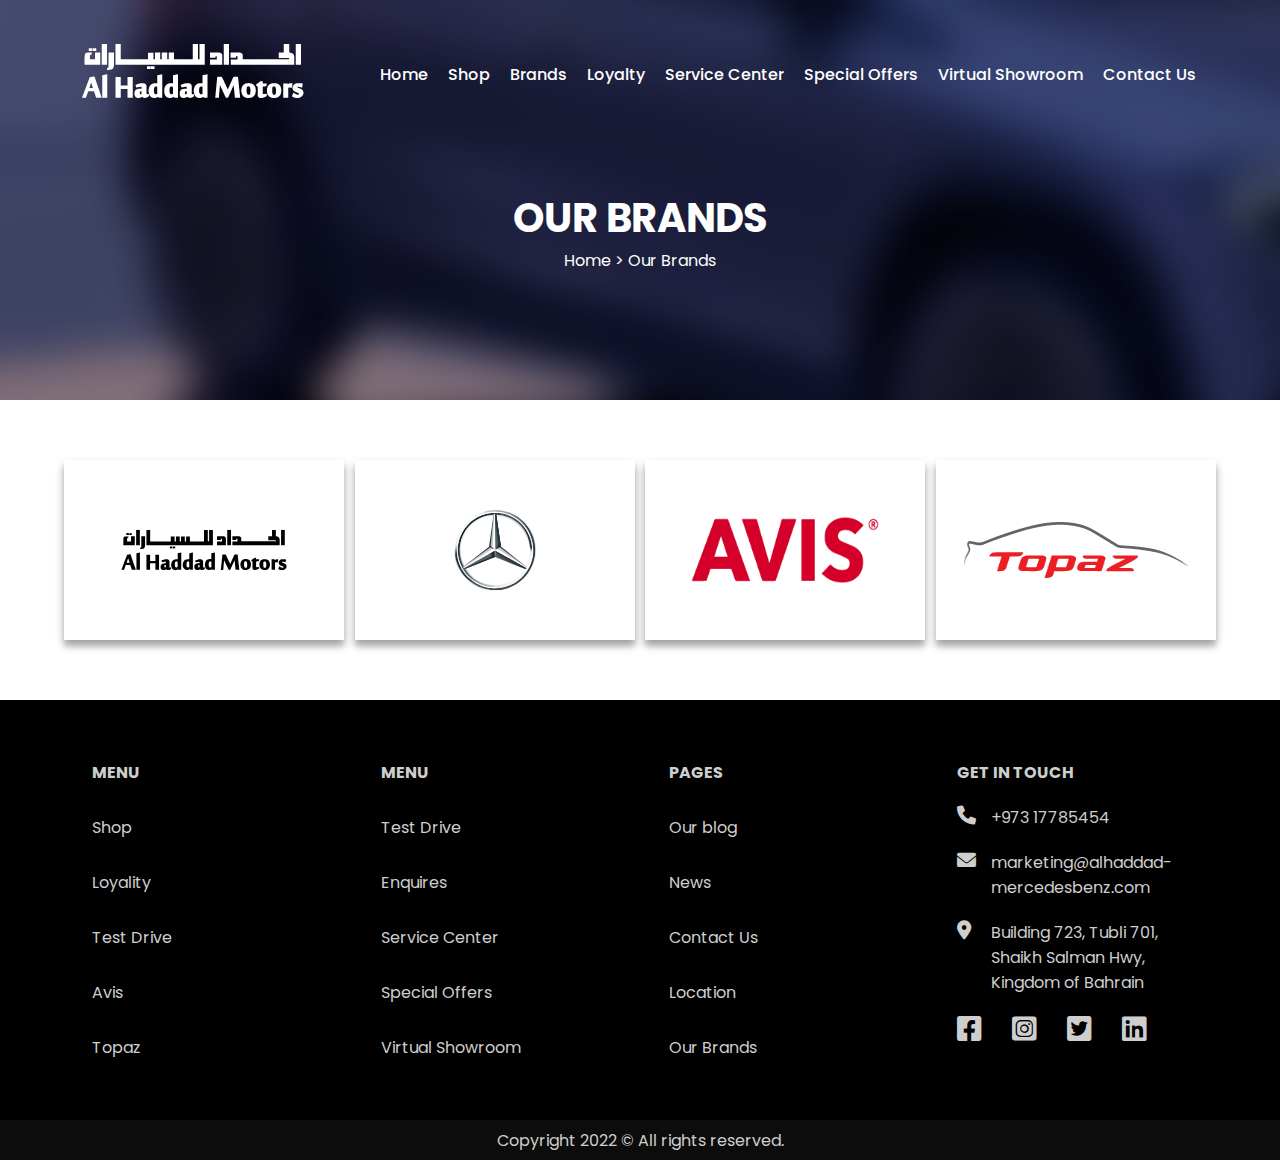
<file: our-brands.html>
<!DOCTYPE html>
<html lang="en">
<head>
    <meta charset="UTF-8">
    <meta http-equiv="X-UA-Compatible" content="IE=edge">
    <meta name="viewport" content="width=device-width, initial-scale=1.0">
    <link rel="stylesheet" href="https://cdnjs.cloudflare.com/ajax/libs/font-awesome/6.0.0/css/all.min.css" integrity="sha512-9usAa10IRO0HhonpyAIVpjrylPvoDwiPUiKdWk5t3PyolY1cOd4DSE0Ga+ri4AuTroPR5aQvXU9xC6qOPnzFeg==" crossorigin="anonymous" referrerpolicy="no-referrer" />
    <link rel="stylesheet" href="/css/v2.css">
    <title>Al Haddad Motors - Version 2</title>
</head>
<body>
    <header>
        <div class="nav-menu">
            <div class="logo">
                <img src="/images/logo.png" alt="">
            </div>
            <nav>
                <ul class="ul-menu">
                    <li><a href="/">Home</a></li>
                    <li><a href="https://homiez.me/en/al-haddad-motors/">Shop</a></li>
                    <li><a href="/our-brands.html">Brands</a></li>
                    <li><a href="/loyalty.html">Loyalty</a></li>
                    <li><a href="https://www.mercedes-benz-mena.com/en/passengercars/service-information/repair-services/rapid-assistance.module.html">Service Center</a></li>
                    <li><a href="https://www.mercedes-benz-mena.com/en/passengercars/special-offers.html">Special Offers</a></li>
                    <li><a href="https://my.matterport.com/show/?m=7nw3i9payPz">Virtual Showroom</a></li>
                    <li><a href="/contact-3.html">Contact Us</a></li>
                </ul>
            </nav>
        </div>
    </header>
    <section class="page-content-header">
        <h1 class="page-title">
            OUR BRANDS
        </h1>
        <p class="bread">
            Home > Our Brands
        </p>
    </section>
    <section class="page-container">
        <div class="brands-container">
            <a href="#">
                <div class="brand-box">
                    <img src="/images/alhad-svg-01.svg" alt="">
                </div>
            </a>
            <a href="#">
                <div class="brand-box">
                    <img src="/images/mb-star-svg.svg" alt="">
                </div>
            </a>
            <a href="#">
                <div class="brand-box avis-logo">
                    <img src="/images/Avis-color.png" alt="">
                </div>
            </a>
            <a href="#">
                <div class="brand-box">
                    <img src="/images/topaz-color.png" alt="">
                </div>
            </a>
        </div>
    </section>

    
    <footer>
        <div class="footer-container">
            <div class="footer-menu">
                <h4>MENU</h4>
                <ul class="ul-foot">
                    <li><a href="https://homiez.me/en/al-haddad-motors/">Shop</a></li>
                    <li><a href="/loyalty.html">Loyality</a></li>
                    <li><a href="/test-drive.html">Test Drive</a></li>
                    <li><a href="https://www.avisbahrain.com/">Avis</a></li>
                    <li><a href="https://topazdetailing.com/pages/bahrain-branch">Topaz</a></li>
                </ul>
            </div>
            <div class="footer-menu">
                <h4>MENU</h4>
                <ul class="ul-foot">
                    <li><a href="/test-drive">Test Drive</a></li>
                    <li><a href="/enquiries.html">Enquires</a></li>
                    <li><a href="https://www.mercedes-benz-mena.com/en/passengercars/service-information/repair-services/rapid-assistance.module.html">Service Center</a></li>
                    <li><a href="https://www.mercedes-benz-mena.com/en/passengercars/special-offers.html">Special Offers</a></li>
                    <li><a href="https://my.matterport.com/show/?m=7nw3i9payPz">Virtual Showroom</a></li>
                </ul>
            </div>
            <div class="footer-pages">
                <h4>PAGES</h4>

                <ul class="ul-foot">
                    <li><a href="/blog.html">Our blog</a></li>
                    <li><a href="/news.html">News</a></li>
                    <li><a href="/contact-3.html">Contact Us</a></li>
                    <li><a href="/contact-3.html">Location</a></li>
                    <li><a href="/our-brands.html">Our Brands</a></li>
                </ul>
            </div>
            <div class="footer-social">
                <h4>GET IN TOUCH</h4>
                <div class="footer-social-container">
                    <i class="fa-solid fa-phone"></i>
                    <p>+973 17785454</p>
                    <i class="fa-solid fa-envelope"></i>
                    <p>marketing@alhaddad-mercedesbenz.com</p>
                    <i class="fa-solid fa-location-dot"></i>
                    <p>
                        Building 723, Tubli 701,
                        Shaikh Salman Hwy,
                        Kingdom of Bahrain
                    </p>
                </div>
                <div class="footer-social-icons">
                    <a href="https://web.facebook.com/alhaddadmotors.mercedesbenzbah/"><i class="fa-brands fa-facebook-square"></i></a>
                    <a href="https://www.instagram.com/alhaddadmotors/"><i class="fa-brands fa-instagram-square"></i></a>
                    <a href="https://twitter.com/AlHaddadMotors"><i class="fa-brands fa-twitter-square"></i></a>
                    <a href="https://www.linkedin.com/company/al-haddad-motors"><i class="fa-brands fa-linkedin"></i></a>
                </div>
            
            </div>
        </div>

        <section class="footer-bar">
            <p>Copyright 2022 © All rights reserved.</p>
        </section>
    </footer>
</body>
</html>
</file>
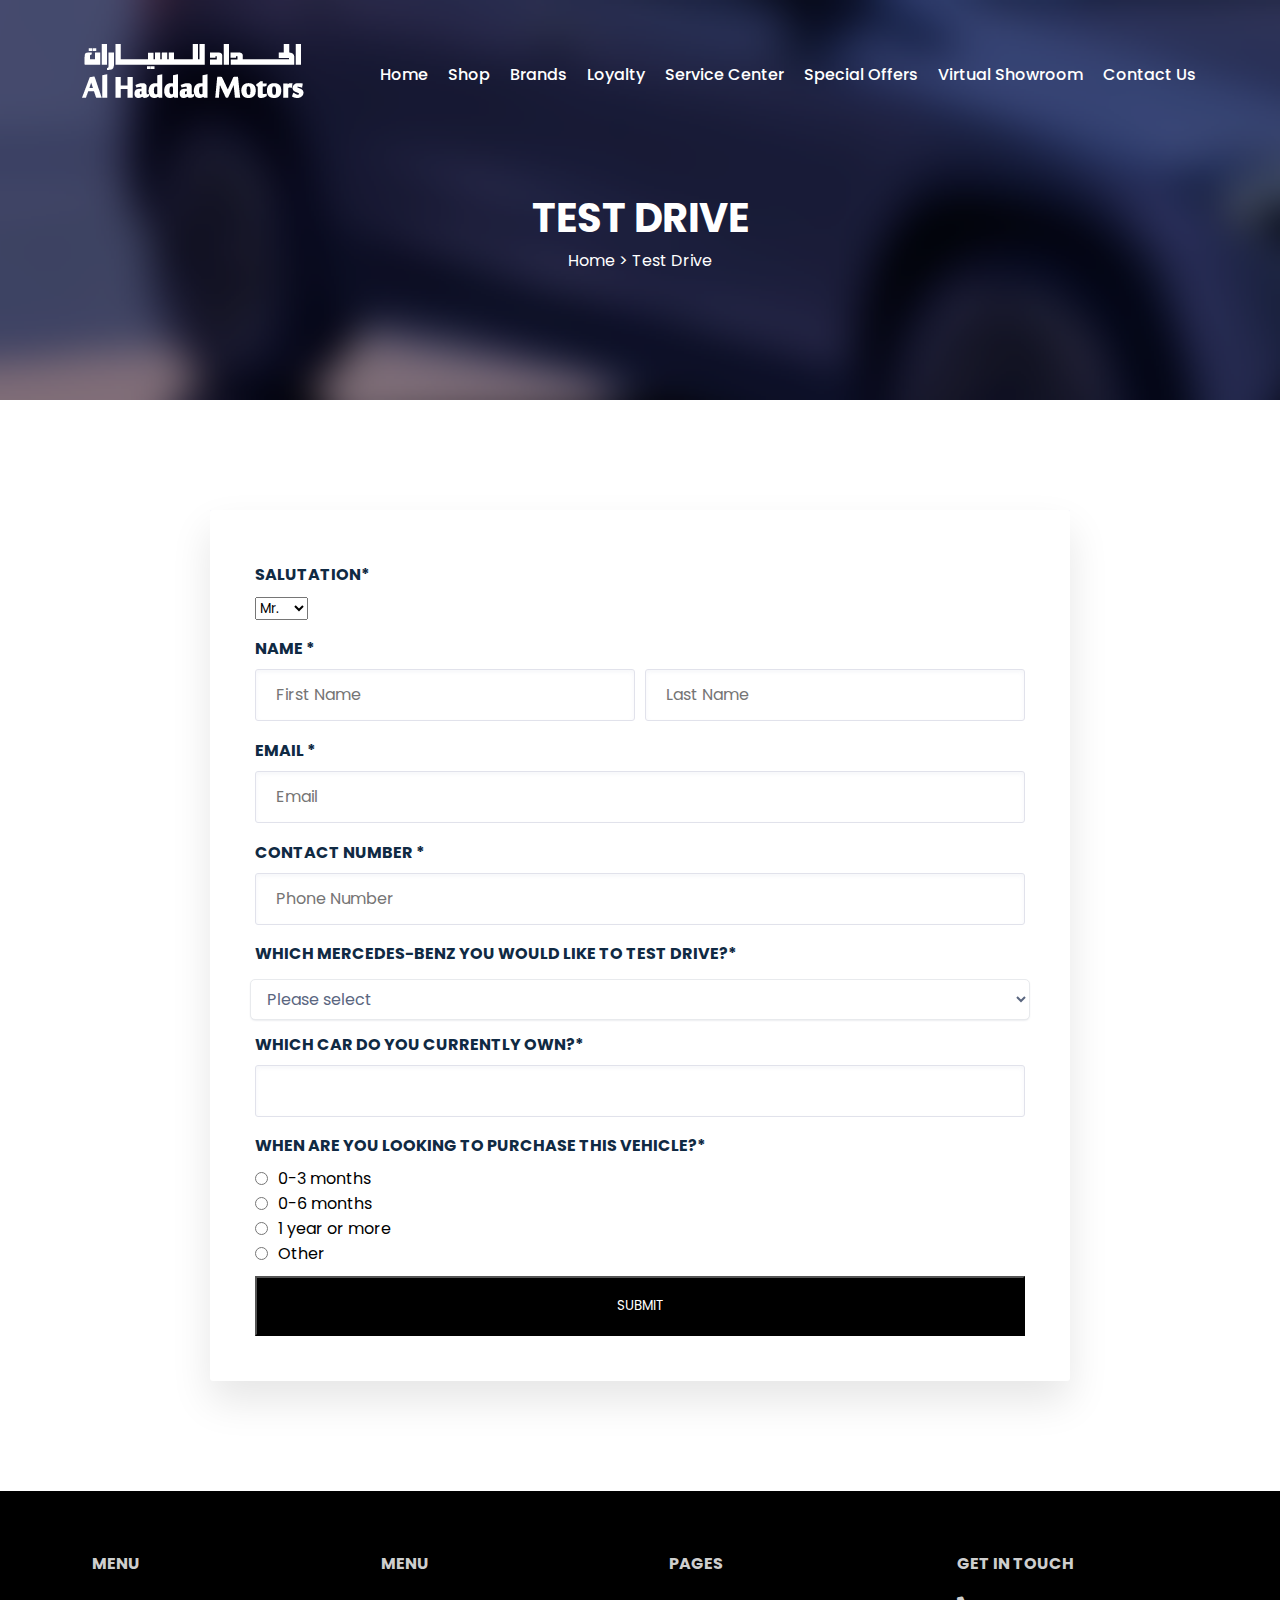
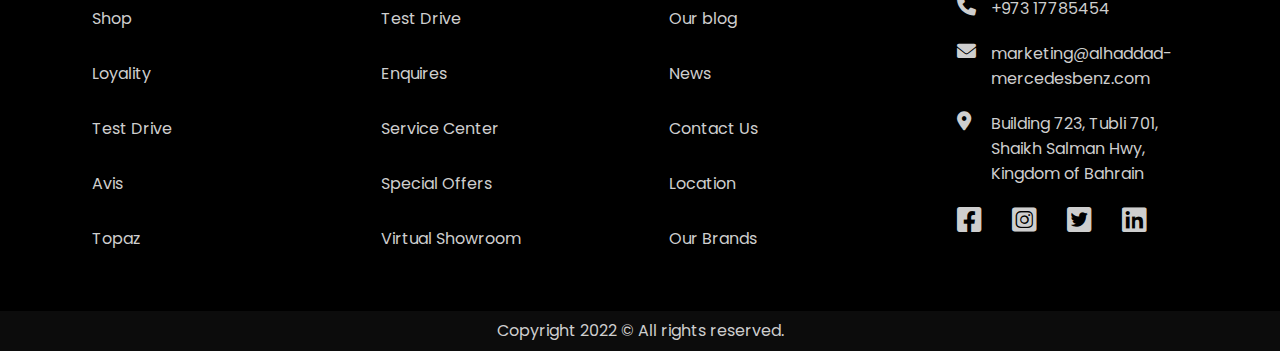
<file: test-drive.html>
<!DOCTYPE html>
<html lang="en">
<head>
    <meta charset="UTF-8">
    <meta http-equiv="X-UA-Compatible" content="IE=edge">
    <meta name="viewport" content="width=device-width, initial-scale=1.0">
    <link rel="stylesheet" href="https://cdnjs.cloudflare.com/ajax/libs/font-awesome/6.0.0/css/all.min.css" integrity="sha512-9usAa10IRO0HhonpyAIVpjrylPvoDwiPUiKdWk5t3PyolY1cOd4DSE0Ga+ri4AuTroPR5aQvXU9xC6qOPnzFeg==" crossorigin="anonymous" referrerpolicy="no-referrer" />
    <link rel="stylesheet" href="/css/v2.css">
    <!-- Latest compiled and minified CSS -->
    <!-- <link rel="stylesheet" href="https://cdnjs.cloudflare.com/ajax/libs/bootstrap-select/1.13.18/css/bootstrap-select.min.css" integrity="sha512-ARJR74swou2y0Q2V9k0GbzQ/5vJ2RBSoCWokg4zkfM29Fb3vZEQyv0iWBMW/yvKgyHSR/7D64pFMmU8nYmbRkg==" crossorigin="anonymous" referrerpolicy="no-referrer" /> -->
<!-- Latest compiled and minified JavaScript -->
<!-- <script src="https://cdnjs.cloudflare.com/ajax/libs/bootstrap-select/1.13.18/js/bootstrap-select.min.js" integrity="sha512-yDlE7vpGDP7o2eftkCiPZ+yuUyEcaBwoJoIhdXv71KZWugFqEphIS3PU60lEkFaz8RxaVsMpSvQxMBaKVwA5xg==" crossorigin="anonymous" referrerpolicy="no-referrer"></script>    <title>Al Haddad Motors - Test Drive</title> -->
</head>
<body>
    <header>
        <div class="nav-menu">
            <div class="logo">
                <img src="/images/logo.png" alt="">
            </div>
            <nav>
                <ul class="ul-menu">
                    <li><a href="/">Home</a></li>
                    <li><a href="https://homiez.me/en/al-haddad-motors/">Shop</a></li>
                    <li><a href="/our-brands.html">Brands</a></li>
                    <li><a href="/loyalty.html">Loyalty</a></li>
                    <li><a href="https://www.mercedes-benz-mena.com/en/passengercars/service-information/repair-services/rapid-assistance.module.html">Service Center</a></li>
                    <li><a href="https://www.mercedes-benz-mena.com/en/passengercars/special-offers.html">Special Offers</a></li>
                    <li><a href="https://my.matterport.com/show/?m=7nw3i9payPz">Virtual Showroom</a></li>
                    <li><a href="/contact-3.html">Contact Us</a></li>
                </ul>
            </nav>
        </div>
    </header>
    <section class="page-content-header">
        <h1 class="page-title">
            Test Drive
        </h1>
        <p class="bread">
            Home > Test Drive
        </p>
    </section>
    <section class="page-container">
        <div class="container">
            <form>
                <ul>
                    <li>
                        <label for="name"><span>Salutation<span class="required-star">*</span></span></label>
                        <select name="cars" id="cars">
                            <option value="Mr">Mr.</option>
                            <option value="Mrs">Mrs.</option>
                            <option value="Ms">Ms.</option>
                            <option value="Miss">Miss.</option>
                        </select>
                    </li>
                    <li>
                        <label for="name"><span>Name <span class="required-star">*</span></span></label>
                        <div class="row">
                        <input type="text" id="fname" name="fname" placeholder="First Name" class="form-input">
                        <input type="text" id="lname" name="lname" placeholder="Last Name" class="form-input">
                        </div>
                    </li>
                    <li>
                        <label for="mail"><span>Email <span class="required-star">*</span></span></label>
                        <input type="email" id="mail" name="user_email" placeholder="Email" class="form-input">
                    </li>   
                    <li>
                        <label for="mail"><span>Contact Number <span class="required-star">*</span></span></label>
                        <input type="text" id="phone_number" name="user_email" placeholder="Phone Number" class="form-input">
                    </li>
                    <li>
                        <label class="select" for="slct"><span>Which Mercedes-Benz you would like to test drive?<span class="required-star">*</span></span></label>
                        <!-- <select name="vehicles"  id="slct" required="required">
                            <option value="" selected="selected" my_order_property="first">Please select</option>
                            <option value="A-Class Hatchback"  >A-Class Hatchback</option>
                            <option value="A-Class Sedan"  >A-Class Sedan</option>
                            <option value="C-Class Sedan"  >C-Class Sedan</option>
                            <option value="C-Class Coupé"  >C-Class Coupé</option>
                            <option value="C-Class Cabriolet"  >C-Class Cabriolet</option>
                            <option value="CLA"  >CLA</option><option value="CLS"  >CLS</option>
                            <option value="E-Class Sedan"  >E-Class Sedan</option>
                            <option value="E-Class Coupé"  >E-Class Coupé</option>
                            <option value="E-Class Cabriolet"  >E-Class Cabriolet</option>
                            <option value="S-Class Sedan"  >S-Class Sedan</option>
                            <option value="S-Class Coupé"  >S-Class Coupé</option>
                            <option value="S-Class Cabriolet"  >S-Class Cabriolet</option>
                            <option value="G-Class"  >G-Class</option>
                            <option value="GLA"  >GLA</option>
                            <option value="GLC"  >GLC</option>
                            <option value="GLC- Coupe"  >GLC- Coupe</option>
                            <option value="GLE"  >GLE</option>
                            <option value="GLE Coupe"  >GLE Coupe</option>
                            <option value="GLS"  >GLS</option>
                            <option value="SL"  >SL</option>
                            <option value="SLC"  >SLC</option>
                            <option value="AMG-GT"  >AMG-GT</option>
                            <option value="V-Class"  >V-Class</option>
                        </select> -->
                    </li>
                    <label class="select" for="slct">
                        <select name="vehicles"  id="slct" required="required">
                            <option value="" selected="selected" my_order_property="first">Please select</option>
                            <option value="A-Class Hatchback"  >A-Class Hatchback</option>
                            <option value="A-Class Sedan"  >A-Class Sedan</option>
                            <option value="C-Class Sedan"  >C-Class Sedan</option>
                            <option value="C-Class Coupé"  >C-Class Coupé</option>
                            <option value="C-Class Cabriolet"  >C-Class Cabriolet</option>
                            <option value="CLA"  >CLA</option><option value="CLS"  >CLS</option>
                            <option value="E-Class Sedan"  >E-Class Sedan</option>
                            <option value="E-Class Coupé"  >E-Class Coupé</option>
                            <option value="E-Class Cabriolet"  >E-Class Cabriolet</option>
                            <option value="S-Class Sedan"  >S-Class Sedan</option>
                            <option value="S-Class Coupé"  >S-Class Coupé</option>
                            <option value="S-Class Cabriolet"  >S-Class Cabriolet</option>
                            <option value="G-Class"  >G-Class</option>
                            <option value="GLA"  >GLA</option>
                            <option value="GLC"  >GLC</option>
                            <option value="GLC- Coupe"  >GLC- Coupe</option>
                            <option value="GLE"  >GLE</option>
                            <option value="GLE Coupe"  >GLE Coupe</option>
                            <option value="GLS"  >GLS</option>
                            <option value="SL"  >SL</option>
                            <option value="SLC"  >SLC</option>
                            <option value="AMG-GT"  >AMG-GT</option>
                            <option value="V-Class"  >V-Class</option>
                        </select>
                    <li>
                        <label for="car-own"><span>Which car do you currently own?<span class="required-star">*</span></span></label>
                        <input type="text" id="name" name="user_name" class="form-input" >
                    </li>
                    <li>
                        <label for="name"><span>When are you looking to purchase this vehicle?<span class="required-star">*</span></span></label>
                        <div class="flex flex-gap-10">
                            <input type="radio" name="radio" id="radio1" />
                            <label for="radio1">0-3 months</label>
                        </div>
                        <div class="flex flex-gap-10">
                            <input type="radio" name="radio" id="radio2" />
                            <label for="radio2">0-6 months</label>
                        </div>
                        <div class="flex flex-gap-10">
                            <input type="radio" name="radio" id="radio3" />
                            <label for="radio3">1 year or more</label>
                        </div>
                        <div class="flex flex-gap-10">
                            <input type="radio" name="radio" id="radio4" />
                            <label for="radio4">Other</label>
                        </div>
                    </li>
                    <li>
                        <input type="submit" value="Submit">
                    </li>
                </ul>
            </form>
        </div>
    </section>

    
    <footer>
        <div class="footer-container">
            <div class="footer-menu">
                <h4>MENU</h4>
                <ul class="ul-foot">
                    <li><a href="https://homiez.me/en/al-haddad-motors/">Shop</a></li>
                    <li><a href="/loyalty.html">Loyality</a></li>
                    <li><a href="/test-drive.html">Test Drive</a></li>
                    <li><a href="https://www.avisbahrain.com/">Avis</a></li>
                    <li><a href="https://topazdetailing.com/pages/bahrain-branch">Topaz</a></li>
                </ul>
            </div>
            <div class="footer-menu">
                <h4>MENU</h4>
                <ul class="ul-foot">
                    <li><a href="/test-drive">Test Drive</a></li>
                    <li><a href="/enquiries.html">Enquires</a></li>
                    <li><a href="https://www.mercedes-benz-mena.com/en/passengercars/service-information/repair-services/rapid-assistance.module.html">Service Center</a></li>
                    <li><a href="https://www.mercedes-benz-mena.com/en/passengercars/special-offers.html">Special Offers</a></li>
                    <li><a href="https://my.matterport.com/show/?m=7nw3i9payPz">Virtual Showroom</a></li>
                </ul>
            </div>
            <div class="footer-pages">
                <h4>PAGES</h4>

                <ul class="ul-foot">
                    <li><a href="/blog.html">Our blog</a></li>
                    <li><a href="/news.html">News</a></li>
                    <li><a href="/contact-3.html">Contact Us</a></li>
                    <li><a href="/contact-3.html">Location</a></li>
                    <li><a href="/our-brands.html">Our Brands</a></li>
                </ul>
            </div>
            <div class="footer-social">
                <h4>GET IN TOUCH</h4>
                <div class="footer-social-container">
                    <i class="fa-solid fa-phone"></i>
                    <p>+973 17785454</p>
                    <i class="fa-solid fa-envelope"></i>
                    <p>marketing@alhaddad-mercedesbenz.com</p>
                    <i class="fa-solid fa-location-dot"></i>
                    <p>
                        Building 723, Tubli 701,
                        Shaikh Salman Hwy,
                        Kingdom of Bahrain
                    </p>
                </div>
                <div class="footer-social-icons">
                    <a href="https://web.facebook.com/alhaddadmotors.mercedesbenzbah/"><i class="fa-brands fa-facebook-square"></i></a>
                    <a href="https://www.instagram.com/alhaddadmotors/"><i class="fa-brands fa-instagram-square"></i></a>
                    <a href="https://twitter.com/AlHaddadMotors"><i class="fa-brands fa-twitter-square"></i></a>
                    <a href="https://www.linkedin.com/company/al-haddad-motors"><i class="fa-brands fa-linkedin"></i></a>
                </div>
            
            </div>
        </div>

        <section class="footer-bar">
            <p>Copyright 2022 © All rights reserved.</p>
        </section>
    </footer>
</body>
</html>
</file>
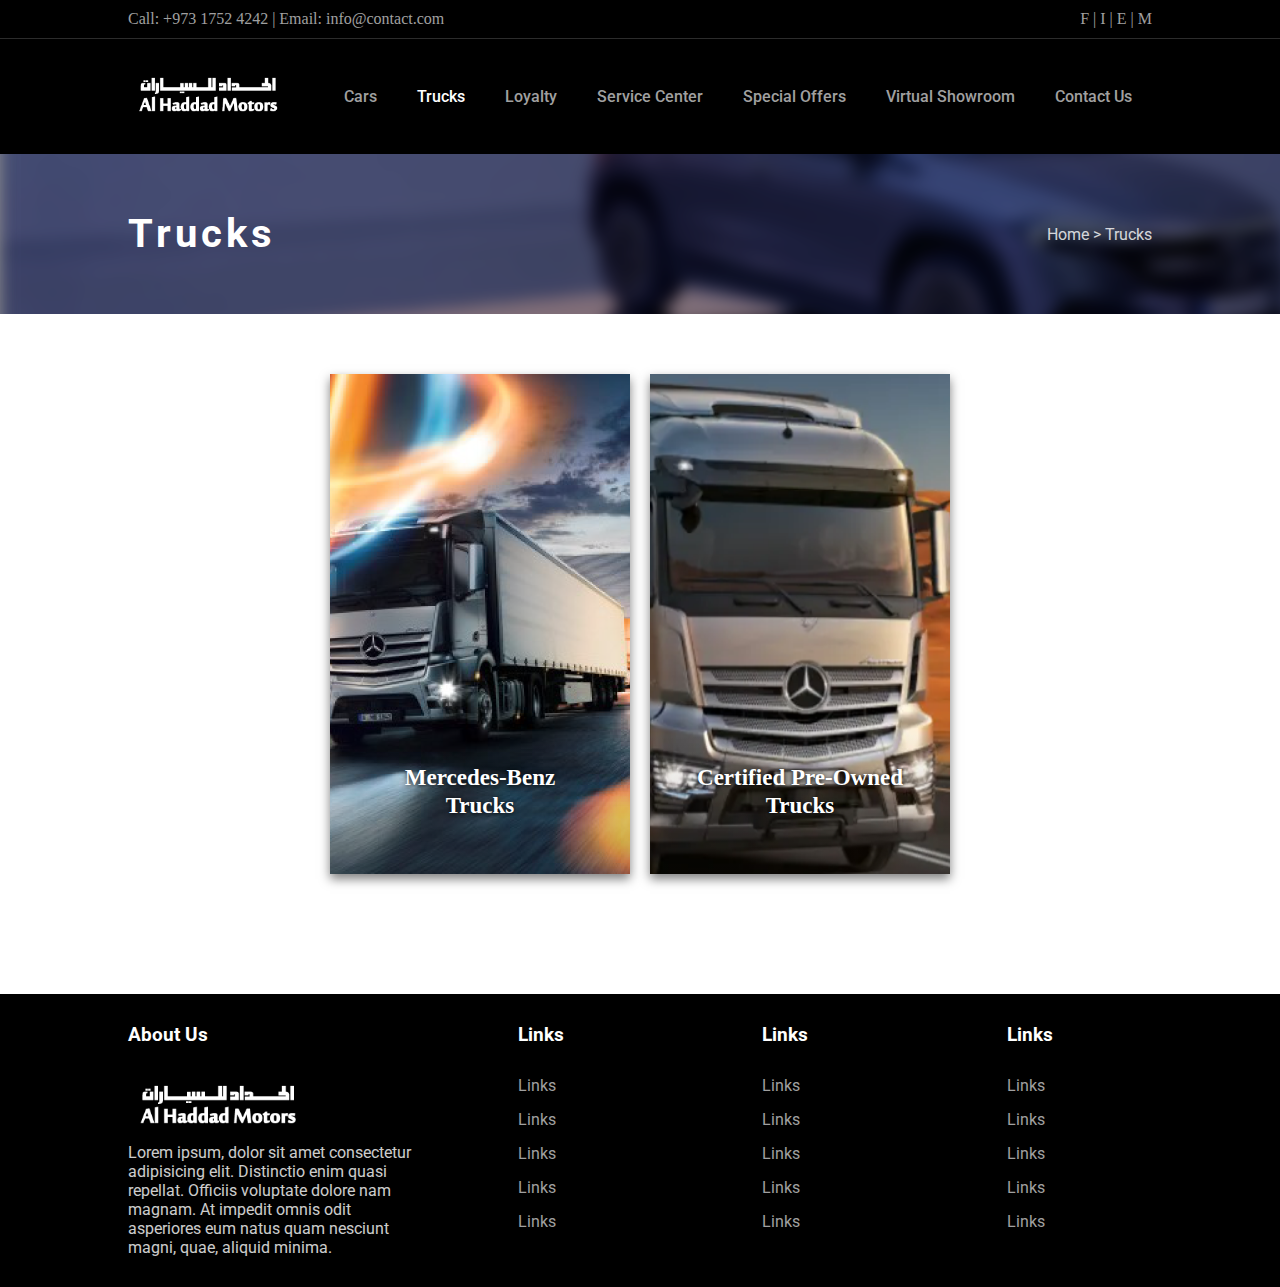
<file: trucks.html>
<!DOCTYPE html>
<html lang="en">
<head>
    <meta charset="UTF-8">
    <meta http-equiv="X-UA-Compatible" content="IE=edge">
    <meta name="viewport" content="width=device-width, initial-scale=1.0">
    <link rel="stylesheet" href="/css/style.css">
    <title>Card - Al Haddad Motors</title>
</head>
<body>
    <div class="top-bar">
        <div class="left-top">
          <p>
            Call:  +973 1752 4242 | Email: info@contact.com
          </p>
        </div>
        <div class="right-top">
            <p>
                F | I | E | M
            </p>
        </div>
    </div>
    <header>
        <a class="logo" href="/"><img src="images/logo.png" alt="logo"></a>
        <nav>
            <ul class="nav__links">
                <li><a href="#" class="menu-item">Cars</a></li>
                <li><a href="#" class="menu-item active">Trucks</a></li>
                <li><a href="https://www.alhaddadmotor.com/loyalty.html" class="menu-item">Loyalty</a></li>
                <li><a href="#" class="menu-item">Service Center</a></li>
                <li><a href="#" class="menu-item">Special Offers</a></li>
                <li><a href="#" class="menu-item">Virtual Showroom</a></li>
                <li><a href="#" class="menu-item">Contact Us</a></li>
            </ul>
        </nav>
    </header>
    <section class="hero-bg">
        <div class="left-hero">
            <h1>Trucks</h1>
        </div>
        <div class="right-hero">
            <p class="bread">Home > Trucks</p>
        </div>
    </section>
<!-- Start of content -->

<section class="content-container">
    <div class="container">
        <div class="card">
            <figure class="card__thumb">
                <img src="/images/trucks.png" alt="Picture by Kyle Cottrell" class="card__image">
                <figcaption class="card__caption">
                    <h2 class="card__title">Mercedes-Benz <br>Trucks</h2>
                    <p class="card__snippet">Discover new trucks from our latest collection on Our recommendations.</p>
                    <a href="https://trucks.mercedesbenzmena.com/bahrain/en" class="card__button">Show Vehicles</a>
                </figcaption>
            </figure>
        </div>
    
        <div class="card">
            <figure class="card__thumb">
                <img src="/images/used-trucks.png" alt="Picture by Nathan Dumlao" class="card__image">
                <figcaption class="card__caption">
                    <h2 class="card__title">Certified Pre-Owned Trucks</h2>
                    <p class="card__snippet">Choose from our wide range of certified pre-owned vehicles.</p>
                    <a href="https://www.alhaddadusedtrucks.com/" class="card__button">Show Vehicles</a>
                </figcaption>
            </figure>
        </div>
    </div>
    
</section>


    <!-- Footer -->
<footer>
    <section class="about-footer">
        <h3>About Us</h3>
        <img src="/images/logo.png" alt="">
        <p>Lorem ipsum, dolor sit amet consectetur adipisicing elit. Distinctio enim quasi repellat. Officiis voluptate dolore nam magnam. At impedit omnis odit asperiores eum natus quam nesciunt magni, quae, aliquid minima.</p>
    </section>
    <section class="links">
        <h3>Links</h3>
        <ul class="ul-foot">
            <li><a href="#">Links</a></li>
            <li><a href="#">Links</a></li>
            <li><a href="#">Links</a></li>
            <li><a href="#">Links</a></li>
            <li><a href="#">Links</a></li>
        </ul>
    </section>
    <section class="links">
        <h3>Links</h3>
        <ul class="ul-foot">
            <li><a href="#">Links</a></li>
            <li><a href="#">Links</a></li>
            <li><a href="#">Links</a></li>
            <li><a href="#">Links</a></li>
            <li><a href="#">Links</a></li>
        </ul>
    </section>
    <section class="links">
        <h3>Links</h3>
        <ul class="ul-foot">
            <li><a href="#">Links</a></li>
            <li><a href="#">Links</a></li>
            <li><a href="#">Links</a></li>
            <li><a href="#">Links</a></li>
            <li><a href="#">Links</a></li>
        </ul>
    </section>
</footer>
</body>
</html>
</file>
<file: css/style.css>
@import url('https://fonts.googleapis.com/css2?family=Orbitron:wght@400;500;600;700;800;900&family=Roboto:ital,wght@0,100;0,300;0,400;0,500;0,700;0,900;1,100;1,300;1,400;1,500;1,700;1,900&family=Waterfall&display=swap');


* {
    box-sizing: border-box;
    margin: 0;
    padding: 0;
  }
  
  header {
    display: flex;
    justify-content: flex-end;
    align-items: center;
    padding: 30px 10%;
    background-color: #000000;
  }
  
  .logo {
    margin-right: auto;
  }

  .logo img {
      width: 160px;
  }
  
  .nav__links {
    list-style: none;
    display: flex;
  }
  
  .nav__links a,
  .cta,
  .overlay__content a {
    font-family: "Roboto", sans-serif;
    font-weight: 500;
    color: #a0a0a0;
    text-decoration: none;
  }

  .nav__links .active  {
      color:#fff;
  }
  
  .nav__links li {
    padding: 0px 20px;
  }
  
  .nav__links li a {
    transition: all 0.3s ease 0s;
  }
  
  .nav__links li a:hover {
    color: #ffffff;
  }
  
  .cta {
    margin-left: 20px;
    padding: 9px 25px;
    background-color: rgba(0, 136, 169, 1);
    border: none;
    border-radius: 50px;
    cursor: pointer;
    transition: all 0.3s ease 0s;
  }
  
  .cta:hover {
    background-color: #26aeef;
  }
  
  /* Mobile Nav */
  
  .menu {
    display: none;
  }
  
  .overlay {
    height: 100%;
    width: 0;
    position: fixed;
    z-index: 1;
    left: 0;
    top: 0;
    background-color: #24252a;
    overflow-x: hidden;
    transition: all 0.5s ease 0s;
  }
  
  .overlay--active {
    width: 100%;
  }
  
  .overlay__content {
    display: flex;
    height: 100%;
    flex-direction: column;
    align-items: center;
    justify-content: center;
  }
  
  .overlay a {
    padding: 15px;
    font-size: 36px;
    display: block;
    transition: all 0.3s ease 0s;
  }
  
  .overlay a:hover,
  .overlay a:focus {
    color: #26aeef;
  }
  .overlay .close {
    position: absolute;
    top: 20px;
    right: 45px;
    font-size: 60px;
    color: #edf0f1;
    cursor: pointer;
  }
  
  @media screen and (max-height: 450px) {
    .overlay a {
      font-size: 20px;
    }
    .overlay .close {
      font-size: 40px;
      top: 15px;
      right: 35px;
    }
  }
  
  @media only screen and (max-width: 800px) {
    .nav__links,
    .cta {
      display: none;
    }
    .menu {
      display: initial;
    }
  }
  

  .top-bar {
      background-color: #000000;
      color: rgb(255, 255, 255);
      display: flex;
      justify-content: space-between;
      padding: 10px 10%;
      border-bottom: 1px solid #2c2c2c;
  }

  .top-bar p {
    color:#a0a0a0;
  }

  .top-bar i {
      color:#a0a0a0;
      font-size: 18px;
      transition: all .3s ease-in;
  }

  .top-bar i:hover {
      color:#ffffff;
  }

  

  .hero-bg {
      background: url('/images/hero-bg.png');
      height: 160px;
      padding: 30px 10%;
      display: flex;
      justify-content: space-between;
      align-items: center;
      color: white;
      font-family: "Roboto", sans-serif;
  }

  .left-hero {
      font-size: 20px;
      line-height: 1.6em;
      letter-spacing: .2em;
      font-weight: 300;
  }

  .bread {
      opacity: .8;
  }

/* Footer */


footer {
    background-color: #000000;
    color: white;
    display: grid;
    grid-template-columns: 2fr 1fr 1fr 1fr;
    padding: 30px 10%;
    gap: 100px;
    font-family: 'Roboto', sans-serif;
}

footer h3 {
    margin-bottom: 30px;
}

.ul-foot li {
    list-style: none;
    margin-bottom: 15px;
}

.ul-foot {
    display: flex;
    flex-direction: column;
}


.ul-foot li a {
    color: #a0a0a0;
    text-decoration: none;
    transition: all .2s ease-in;
}

.ul-foot li a:hover {
    color:#fff;
}

.about-footer p {
    opacity: .8;
}


.about-footer {
    display: flex;
    flex-direction: column;
}

.about-footer img {
    width: 180px;
    text-align: center;
    margin-bottom: 10px;
}


/* Content */

.content-container {
    padding: 30px 10%;
}


.container {
    display: flex;
    flex-wrap: wrap;
    justify-content: center;
    width: 100%;
    margin: 20px 0 80px;
}
.card {
    width: 300px;
    margin: 10px;
    background-color: white;
    box-shadow: 0 5px 10px 0 rgba(0, 0, 0, 0.5);
}
.card:hover .card__caption {
    top: 50%;
    transform: translateY(-50%);
}
.card:hover .card__image {
    transform: translateY(-10px);
}
.card:hover .card__thumb::after {
    top: 0;
}
.card:hover .card__snippet {
    margin: 20px 0;
}
.card__thumb {
    position: relative;
    max-height: 400px;
    overflow: hidden;
}
@media (min-width: 1024px) {
    .card__thumb {
        max-height: 500px;
   }
}
.card__thumb::after {
    position: absolute;
    top: 0;
    display: block;
    content: '';
    width: 100%;
    height: 100%;
    background: linear-gradient(0deg, rgba(0, 0, 0, .5) 40%, rgba(255, 255, 255, 0) 100%);
    transition: 0.3s;
}
@media (min-width: 1024px) {
    .card__thumb::after {
        top: calc(100% - 140px);
   }
}
.card__image {
    transition: 0.5s ease-in-out;
}
.card__caption {
    position: absolute;
    top: 50%;
    z-index: 1;
    padding: 0 20px;
    color: white;
    transform: translateY(-50%);
    text-align: center;
    transition: 0.3s;
}
@media (min-width: 1024px) {
    .card__caption {
        top: calc(100% - 110px);
        transform: unset;
   }
}
.card__title {
    display: -webkit-box;
    max-height: 85px;
    overflow: hidden;
    font-family: 'Playfair Display', serif;
    font-size: 23px;
    line-height: 28px;
    text-shadow: 0px 1px 5px black;
    text-overflow: ellipsis;
    -webkit-line-clamp: 3;
    -webkit-box-orient: vertical;
}
.card__snippet {
    display: -webkit-box;
    max-height: 150px;
    margin: 20px 0;
    overflow: hidden;
    font-family: 'Roboto', sans-serif;
    font-size: 16px;
    line-height: 20px;
    text-overflow: ellipsis;
    transition: 0.5s ease-in-out;
    -webkit-line-clamp: 5;
    -webkit-box-orient: vertical;
}
@media (min-width: 1024px) {
    .card__snippet {
        margin: 60px 0;
   }
}
.card__button {
    display: inline-block;
    padding: 10px 20px;
    color: white;
    border: 1px solid white;
    font-family: 'Roboto', sans-serif;
    font-size: 12px;
    text-transform: uppercase;
    text-decoration: none;
    transition: 0.3s;
}
.card__button:hover {
    color: black;
    background-color: white;
}
.disclaimer {
    position: fixed;
    bottom: 0;
    left: 50%;
    z-index: 2;
    box-sizing: border-box;
    width: 100%;
    padding: 20px 10px;
    background-color: white;
    transform: translateX(-50%);
    font-family: 'Roboto', sans-serif;
    font-size: 14px;
    text-align: center;
}
.disclaimer__link {
    color: #755d87;
    text-decoration: none;
}


.contact-container {
    display: grid;
    grid-template-columns: 1fr 1fr;
    gap: 30px;
    font-family: 'Roboto', sans-serif;

}

.contact-text {
    display: flex;
    flex-direction: column;
    gap: 20px;
}

.contact-box {
    border: 1px solid rgb(190, 190, 190);
    padding: 30px;
    display: flex;
    line-height: 1.6em;

}

.contact-box i {
    font-size: 28px;
    margin-right: 10px;
}


.socials i {
    color: black;
    transition: all .3s ease-in;
}

.socials i:hover {
    color: #26aeef;
}
</file>
<file: css/v2.css>
/* All Haddad Version 2 */


@import url('https://fonts.googleapis.com/css2?family=Poppins:ital,wght@0,100;0,200;0,300;0,400;0,500;0,600;0,700;0,800;0,900;1,100;1,200;1,300;1,400;1,500;1,600;1,700;1,800;1,900&display=swap');

* {
    margin: 0;
    padding: 0;
    box-sizing: border-box;
    font-family: 'Poppins', 'sans-serif';

}

header {
    font-family: 'Poppins', 'sans-serif';
    position: absolute;
    display: block;
    width: 100%;
    top: 0;
    right: 0;
    left: 0;
}

.nav-menu {
    display: flex;
    padding: 30px 5%;
    justify-content: space-between;
    align-items: center;
    font-weight: 500;
}

.ul-menu {
    display: flex;
    list-style: none;
    text-decoration: none;
}

.ul-menu li {
    margin-right: 20px;
}

.ul-menu a {
    text-decoration: none;
    color: #fff;
    transition: all .2s ease-in;
}

.ul-menu a:hover {
    color: rgb(150, 150, 150);
}

.homepage-header {
    width: 100%;
    height: 700px;
    background: url('/images/homeage-slider.jpg');
    background-size: cover;
    background-repeat: no-repeat;
    background-position: top;
}


/* Homepage Content */

.page-container {
    padding: 30px 5%;
}

/* HP Brand Section */

.brands-container {
    display: flex;
    justify-content: space-between;
    flex-wrap: wrap;
    margin-top: 30px;
    margin-bottom: 30px;
}

.brand-box {
    background-color: rgb(255, 255, 255);
    color: white;
    width: 280px;
    height: 180px;
    display: flex;
    justify-content: center;
    align-items: center;
    box-shadow: 0 5px 10px rgba(0,0,0,0.19), 0 6px 6px rgba(0,0,0,0.23);
    transition: all .3s ease-in;
}

.brand-box:hover {
    box-shadow: 0 19px 38px rgba(0,0,0,0.30), 0 15px 12px rgba(0,0,0,0.22);
    cursor: pointer;
}

.brand-box img {
    height: 82px;
    width: 80%;
}

.avis-logo img {
    height: 70px;
}


/* HP About section */

.hp-about {
    display: flex;
    justify-content: space-between;
    gap: 40px;
}

.hp-about img {
    width: 100%;
    height: 250px;
}


.hp-reverse {
    display: flex;
    justify-content: space-between;
    flex-direction: row-reverse;
    gap: 40px;
}

.hp-reverse img {
    width: 100%;
}

.text-section {
    font-family: 'Poppins','sans-serif';
    line-height: 1.6em;
    display: flex;
    flex-direction: column;
    justify-content: space-around;
}

.text-section h2 {
    text-transform: uppercase;
    font-size: 36px;
    margin-bottom : 10px;
}

.cta-btn-black {
    display: flex;
    width: 200px;
    height: 60px;
    background-color: black;
    color: white;
    text-align: center;
    justify-content: center;
    align-items: center;
    transition: all .3s ease-in;
    text-transform: uppercase;
    margin-top: 10px;
}

.cta-btn-black:hover {
    border: 1px solid black;
    background-color: white;
    color: black;
}

a.cta-btn-black {
    text-decoration: none;
}

/* Hompeage CTA Section */



.cta-section {
    display: grid;
    grid-template-columns: 1fr 1fr;
    height: 500px;
}

.text-plax {
    background-image: url('/images/section-image.png');
    background: linear-gradient(rgba(0, 0, 0, 0.8), rgba(0, 0, 0, 0.8)), url("/images/bg-red-car.jpg"); /* The least supported option. */
    width: 100%;
    background-position: center;
    background-size: cover;
    height: 500px;
}

.cta-section img {
    width: 100%;
    height: 500px;
}

.text-inside {
    font-family: 'Roboto';
    color: white;
    display: flex;
    flex-direction: column;
    justify-content: center;
    align-items: center;
    height: 500px;
    width: auto;
}

.text-inside h2 {
    font-size: 60px;
}

.text-inside .btn-cta {
    margin-top: 20px;
    width: 180px;
    text-align: center;
    height: 60px;
    border: 1px solid #fff;
    font-size: 16px;
    display: flex;
    align-items: center;
    justify-content: center;
    cursor: pointer;
    transition: .3s ease-in;
}

.text-inside .btn-cta:hover {
    background-color: #ffffff;
    border: 1px solid #ffffff;
    color: black;
}

.f2 {
    display: flex;
    flex-direction: row-reverse !important;
}


.text-box .btn-cta {
    margin-top: 20px;
    width: 180px;
    text-align: center;
    height: 60px;
    border: 1px solid rgb(0, 0, 0);
    font-size: 16px;
    display: flex;
    align-items: center;
    justify-content: center;
    cursor: pointer;
    transition: .3s ease-in;
    font-weight: 400;
}

.text-box .btn-cta:hover {
    background-color: #000000;
    border: 1px solid #000000;
    color: #ffffff;
}


/* Mobile APP CTA SECTION */

.app-cta {
    width: 100%;
    height: 600px;
    background-color: #1a1a1a;
    color: white;
    padding: 30px;
    display: grid;
    grid-template-columns: 1fr 1fr;
    overflow: hidden;
}

.alhad-logo {
    margin-bottom: 30px;
}
.app-text {
    display: flex;
    flex-direction: column;
    justify-content: center;
    align-items: center ;
}

.app-text h3 {
    font-family: 'Poppins', 'Sans-serif';
    margin-bottom: 30px;
    font-size: 30px;
    text-align: center;
}

.app-icon {
    width: 30%;
    margin-bottom: 20px;
}

.app-image img {
    width: 700px;
}

.app-text a {
    display: flex;
    flex-direction: column;
    justify-content: center;
    align-items: center;
}


/* Recent News Section */

.recent-news {
    font-family: 'Poppins', sans-serif;
}

.news-container {
    display: flex;
    justify-content: space-between;
    
    /* display: grid;
    grid-template-columns: 1fr 1fr 1fr 1fr;
    gap: 30px; */
}

.recent-news h2 {
    text-transform: uppercase;
    font-size: 36px;
}

.recent-news .news-single img {
    width: 280px;
    height: 180px;
}

.recent-news .news-single {
    display: flex;
    flex-direction: column;
    width: 300px;
    height: 460px;
    justify-content: space-evenly;
}


.cta-btn-white {
    width: 170px;
    text-align: center;
    height: 50px;
    border: 1px solid rgb(0, 0, 0);
    font-size: 16px;
    display: flex;
    align-items: center;
    justify-content: center;
    cursor: pointer;
    transition: .3s ease-in;
    font-weight: 400;
}

.cta-btn-white {
    text-transform: uppercase;
    text-decoration: none;
    color: #000000;
}

.cta-btn-white:hover {
    background-color: #000000;
    border: 1px solid #000000;
    color: #ffffff;
}


/* Footer */



.footer-container {
    padding: 60px 5%;
    background-color: #000000;
    color: rgb(206, 206, 206);
    font-family: 'Poppins', 'sans-serif';
    display: flex;
    justify-content: space-evenly;
    gap: 30px;
}

.footer-about {
    width: 40%;
    height: 300px;
    display: flex;
    flex-direction: column;
    justify-content: space-between;
}

.footer-about img {
    width: 50%;
    text-align: center;
}

.footer-menu {
    width: 20%;
}

.footer-pages {
    width: 20%;
}

.footer-social {
    width: 20%;
}

.ul-foot {
    list-style: none;
    display: flex;
    flex-direction: column;
    justify-content: space-between;
    
}

.ul-foot li {
    margin-top: 30px;
}

.ul-foot li a {
    text-decoration: none;
    color: rgb(206, 206, 206);
    transition: all .3s ease-in;
    display: inline-block;
}

.ul-foot li a:hover {
    color: white;
    transform: translateY(-0.6rem);
}

.footer-social-container {
    display: grid;
    grid-template-columns: 10% 90%;
    gap: 10px;
    margin-top: 20px;
    height: 200px;
}

.footer-social-container i {
    font-size: 19px;
}

.footer-social-icons {
    display: flex;
    gap: 30px;
    margin-top: 10px;

}

.footer-social-icons i {
    font-size: 28px;
    color: rgb(206, 206, 206);
    transition: all .3s ease-in;
}

.footer-social-icons i:hover {
    font-size: 28px;
    color: rgb(255, 255, 255);
    transform: translateY(-0.6rem);
}

/* Footer BAR */

.footer-bar {
    font-family: 'Poppins',sans-serif;
    width: 100%;
    height: 40px;
    color: rgb(206, 206, 206);
    background-color: #0c0c0c;
    text-align: center;
    display: flex;
    justify-content: center;
    align-items: center;
}


/* Innerpages CSS */

.page-content-header {
    height: 400px;
    background: url('/images/hero-bg.png');
    background-position: center;
    background-size: cover;
    font-family: 'Poppins', sans-serif;

    display: flex;
    flex-direction: column;
    justify-content: center;
    align-items: center;
}

.page-title {
    margin-top: 60px;
    font-size: 40px;
    color: white;
    text-transform: uppercase;
}

.bread {
    color: white;
}


/* Loyalty form */

.container {
    font-family: 'Poppins';
    height: 100%;
    background: linear-gradient(
        180deg,
        rgba(0, 41, 255, 0.02) 0%,
        rgba(0, 41, 255, 0) 100%
    );
}
.container label,
.container .form-input,
.container textarea {
    display: block;
    width: 100%;
}

.container ul {
    list-style: none;
    margin: 0;
    padding: 0;
}

.container li {
    padding: 0.3em;
}
.container span {
    font-weight: 700;
    color: #102a43;
    line-height: 35px;
    line-height: 2.5rem;
    font-size: 12px;
    font-size: 1rem;
    text-transform: uppercase;
}
.container input[type="submit"] {
    display: flex;
    width: 100%;
    height: 60px;
    background-color: black;
    color: white;
    text-align: center;
    justify-content: center;
    align-items: center;
    transition: all .3s ease-in;
    text-transform: uppercase;
    cursor: pointer;
}

.container {
    width: 860px;
    margin: 5em auto;
}
.container form {
    background-color: #ffffff;
    padding-top: 40px;
    padding-right: 40px;
    padding-bottom: 40px;
    padding-left: 40px;
    box-shadow: 0 20px 40px rgba(0, 0, 0, 0.1);
    border-radius: 3px;
    overflow: hidden;
}

.required-star {
    color: #fc4366;
}

.container .form-input,
textarea {
    width: 100%;
    padding: 9px 20px;
    border: 1px solid #e1e2eb;
    background-color: #fff;
    color: #102a43;
    caret-color: #829ab1;
    box-sizing: border-box;
    font-size: 14px;
    font-size: 1rem;
    line-height: 29px;
    line-height: 2rem;
    box-shadow: inset 0 2px 4px 0 rgba(206, 209, 224, 0.2);
    border-radius: 3px;
    line-height: 29px;
    line-height: 2rem;
}


/* Contact Page */

.contact-container {
    display: flex;
    flex-direction: column;
    height: 1000px;
}

.contact-box {
    box-shadow: 0 5px 10px rgba(0,0,0,0.19), 0 6px 6px rgba(0,0,0,0.23);
    width: 80%;
    height: 400px;
    position: absolute;
    margin: auto;
    top: 150%;
    left: 0;
    right: 0;
    bottom: 0;
    z-index: 1;
    background-color: #fff;
}



.contact-card-container {
    font-family: 'Poppins',sans-serif;
    display: flex;
    padding: 30px;
    width: 100%;
}

.contact-card i {
    font-size: 80px;
    margin-bottom: 60px;
}

.contact-card {
    display: flex;
    flex-direction: column;
    width: 100%;
    height: 300px;
    justify-content: space-between;
    align-items: center;
}

.contact-card p {
    font-size: 16px;
}

.text-center {
    text-align: center;
}


/* Contact V3 */

.main-contact-container {
    display: flex;
    font-family: 'Poppins', sans-serif;
    padding: 30px 5%;
    gap: 30px;
}

.main-contact-map {
    width: 100%;
}

.main-contact-box {
    display: flex;
    flex-direction: column;
    box-shadow: 0 5px 10px rgba(0,0,0,0.19), 0 6px 6px rgba(0,0,0,0.23);
    height: 400px;
    padding: 30px;
    justify-content: center;
    width: 100%;


}

.main-contact-box h3 {
    text-transform: uppercase;
    font-size: 24px;
}

.main-contact-box i {
    font-size: 30px;
}

.mci {
    display: grid;
    grid-template-columns: 10% 90%;
    gap: 10px;
    margin-top: 50px;
}

.mci a {
    text-decoration: none;
    color: black;
}

@media all and (max-width: 480px) { 
    header, .page-content-header, body {
        display: none;
    }
}

@media all and (max-width: 810px) { 
    header, .page-content-header, body {
        display: none;
    }
}



.row {
    display: flex;
    gap: 10px;
}

.select {
    position: relative;
    min-width: 200px;
  }
  .select svg {
    position: absolute;
    right: 12px;
    top: calc(50% - 3px);
    width: 10px;
    height: 6px;
    stroke-width: 2px;
    stroke: #9098a9;
    fill: none;
    stroke-linecap: round;
    stroke-linejoin: round;
    pointer-events: none;
  }
  .select select {
    padding: 7px 40px 7px 12px;
    width: 100%;
    border: 1px solid #e8eaed;
    border-radius: 5px;
    background: #fff;
    box-shadow: 0 1px 3px -2px #9098a9;
    cursor: pointer;
    font-family: inherit;
    font-size: 16px;
    transition: all 150ms ease;
  }
  .select select:required:invalid {
    color: #5a667f;
  }
  .select select option {
    color: #223254;
  }
  .select select option[value=""][disabled] {
    display: none;
  }
  .select select:focus {
    outline: none;
    border-color: #07f;
    box-shadow: 0 0 0 2px rgba(0,119,255,0.2);
  }
  .select select:hover + svg {
    stroke: #07f;
  }
  .sprites {
    position: absolute;
    width: 0;
    height: 0;
    pointer-events: none;
    user-select: none;
  }
  


  /* Custom CSS For Radio Buttons */

  .flex {
      display: flex;
  }

  .flex-gap-10 {
      gap: 10px;
  }

  /* Blogroll CSS */

  .mt-1 {
      margin-top: 10px;
  }

  .mt-2 {
      margin-top: 20px;
  }

  .mt-3 {
      margin-top: 30px;
  }


  .blogroll-sidebar {
    display: grid;
    grid-template-columns: 70% 30%;
  }

  .blog-singleroll {
      display: flex;
      gap: 30px;
      margin-bottom: 30px;
  }

  .blogroll-text {
      display: flex;
      flex-direction: column;
      justify-content: space-evenly;
      width: 700px;
  }

  .blog-singleroll img {
      width: 300px;
  }


  #namanyay-search-btn {
    background:#000000;
    color:white;
    font-family: 'poppins', trebuchet;
    padding:10px 20px;
    border:0 none;
    cursor: pointer;
    text-transform: uppercase;
    width: 100px;
    border: 1px solid #000000;
    transition: all .3s ease-in;
    }

    #namanyay-search-btn:hover {
        background:#ffffff;
        color:rgb(0, 0, 0);
        font-family: 'poppins', trebuchet;
        padding:10px 20px;
        border:0 none;
        cursor: pointer;
        text-transform: uppercase;
        width: 130px;
        border: 1px solid #000000;
        }
     
    #namanyay-search-box {
    background: rgb(255, 255, 255);
    border: 1px solid rgb(81, 81, 81) !important;
    padding:10px;
    border:0 none;
    width:70%;
     }


.about-sidebar {
    margin-top: 30px;
}

.widget-title {
    width: 100%;
    text-align: center;
    background-color: black;
    color: white;
    padding: 10px;
    font-family: 'Poppins'; 
}

.h3-sidebar {
    font-weight: 500 !important;
}

.widget-text ul {
    list-style: none;
    padding-left: 10px;
}

.widget-text ul li {
    margin-bottom: 10px;
}

.widget-text ul li a {
    text-decoration: underline;
    color: #1a1a1a;
}

.widget-text ul li a:hover {
    text-decoration: none;
    color: #1a1a1a;
}


/* Single Post CSS */

.f-image img {
    width: 90%;
}

.single-post h1 {
    font-size: 30px;
}

.author-box img {
    width: 50px;
}

.author-box {
    display: flex;
    margin-bottom: 30px;
    justify-content: space-between;
    align-items: center;
    padding: 0 10% 0 0;
}

.a-left {
    display: flex;
    gap: 30px;
}

.a-meta  {
display: flex;
flex-direction: column;
}

.author-details {
    display: flex;
    flex-direction: column;
}

.blog-content {
    text-align: justify;
}
</file>
